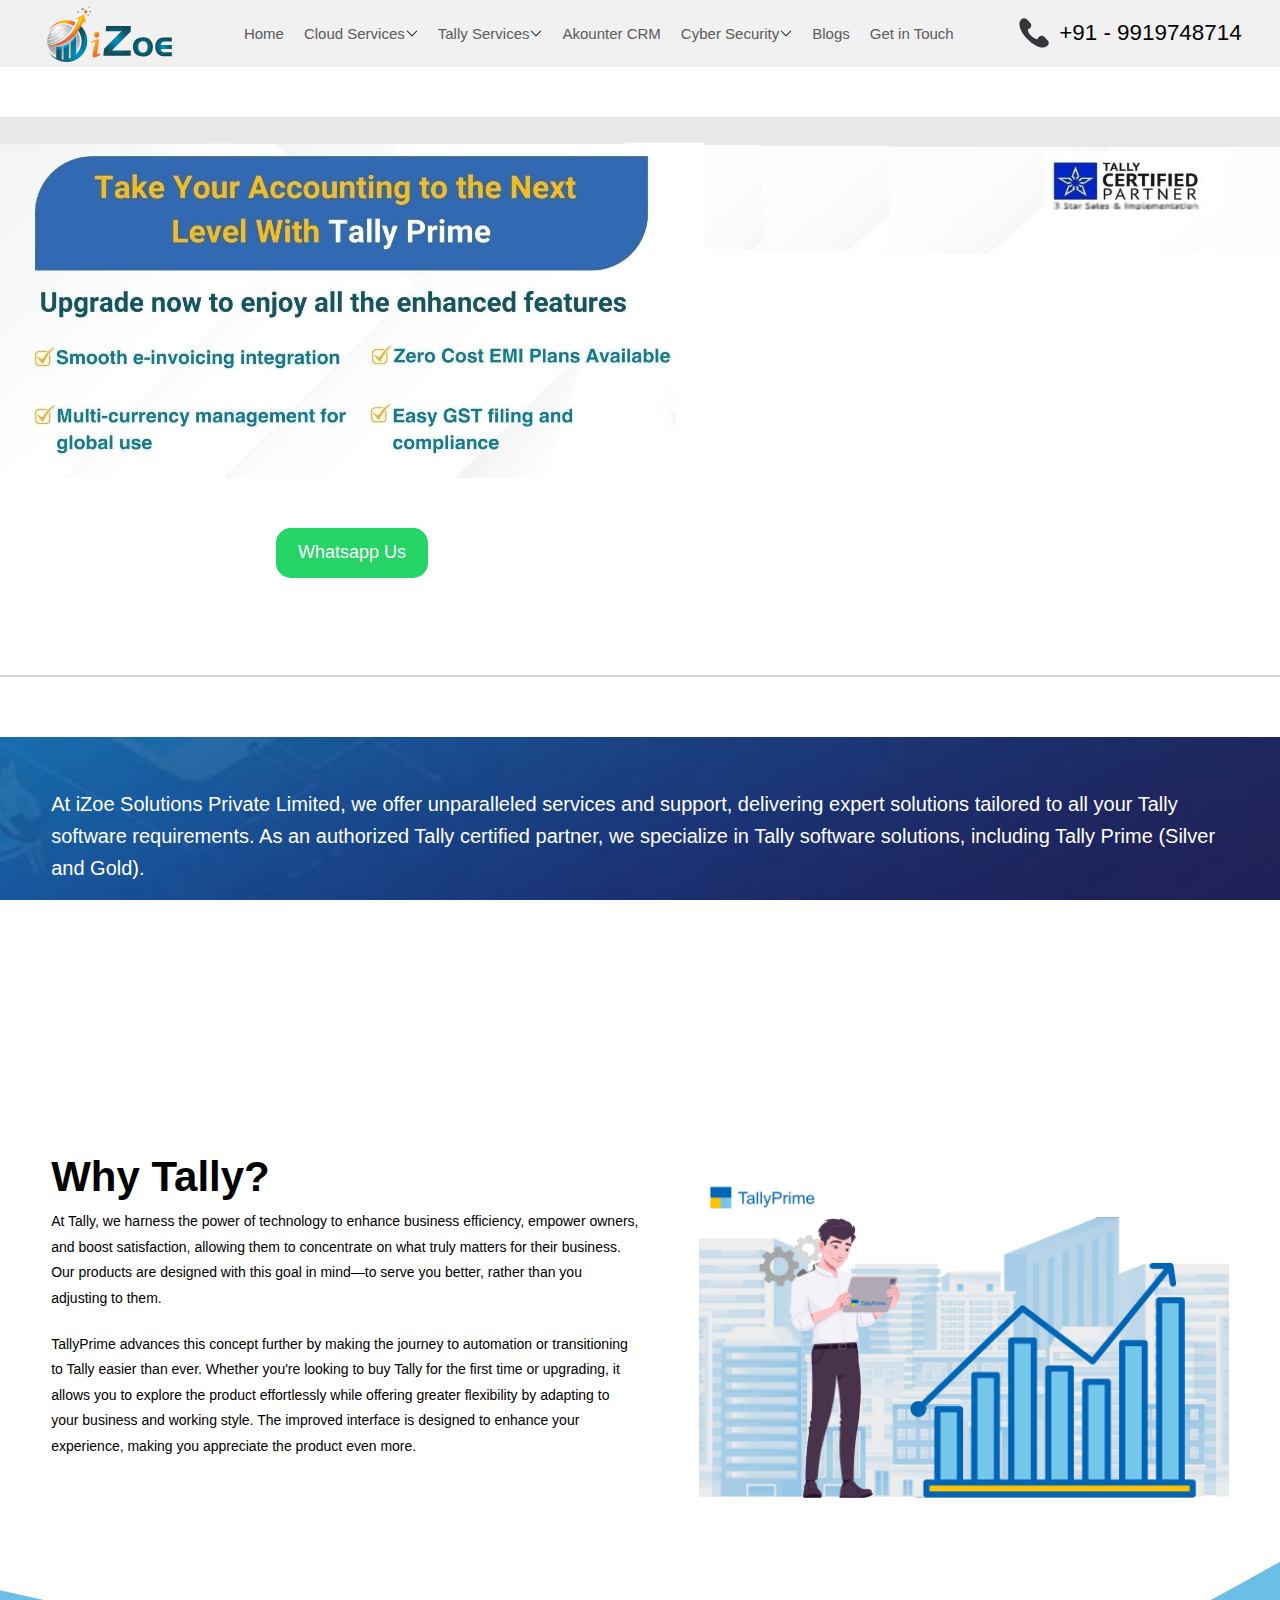
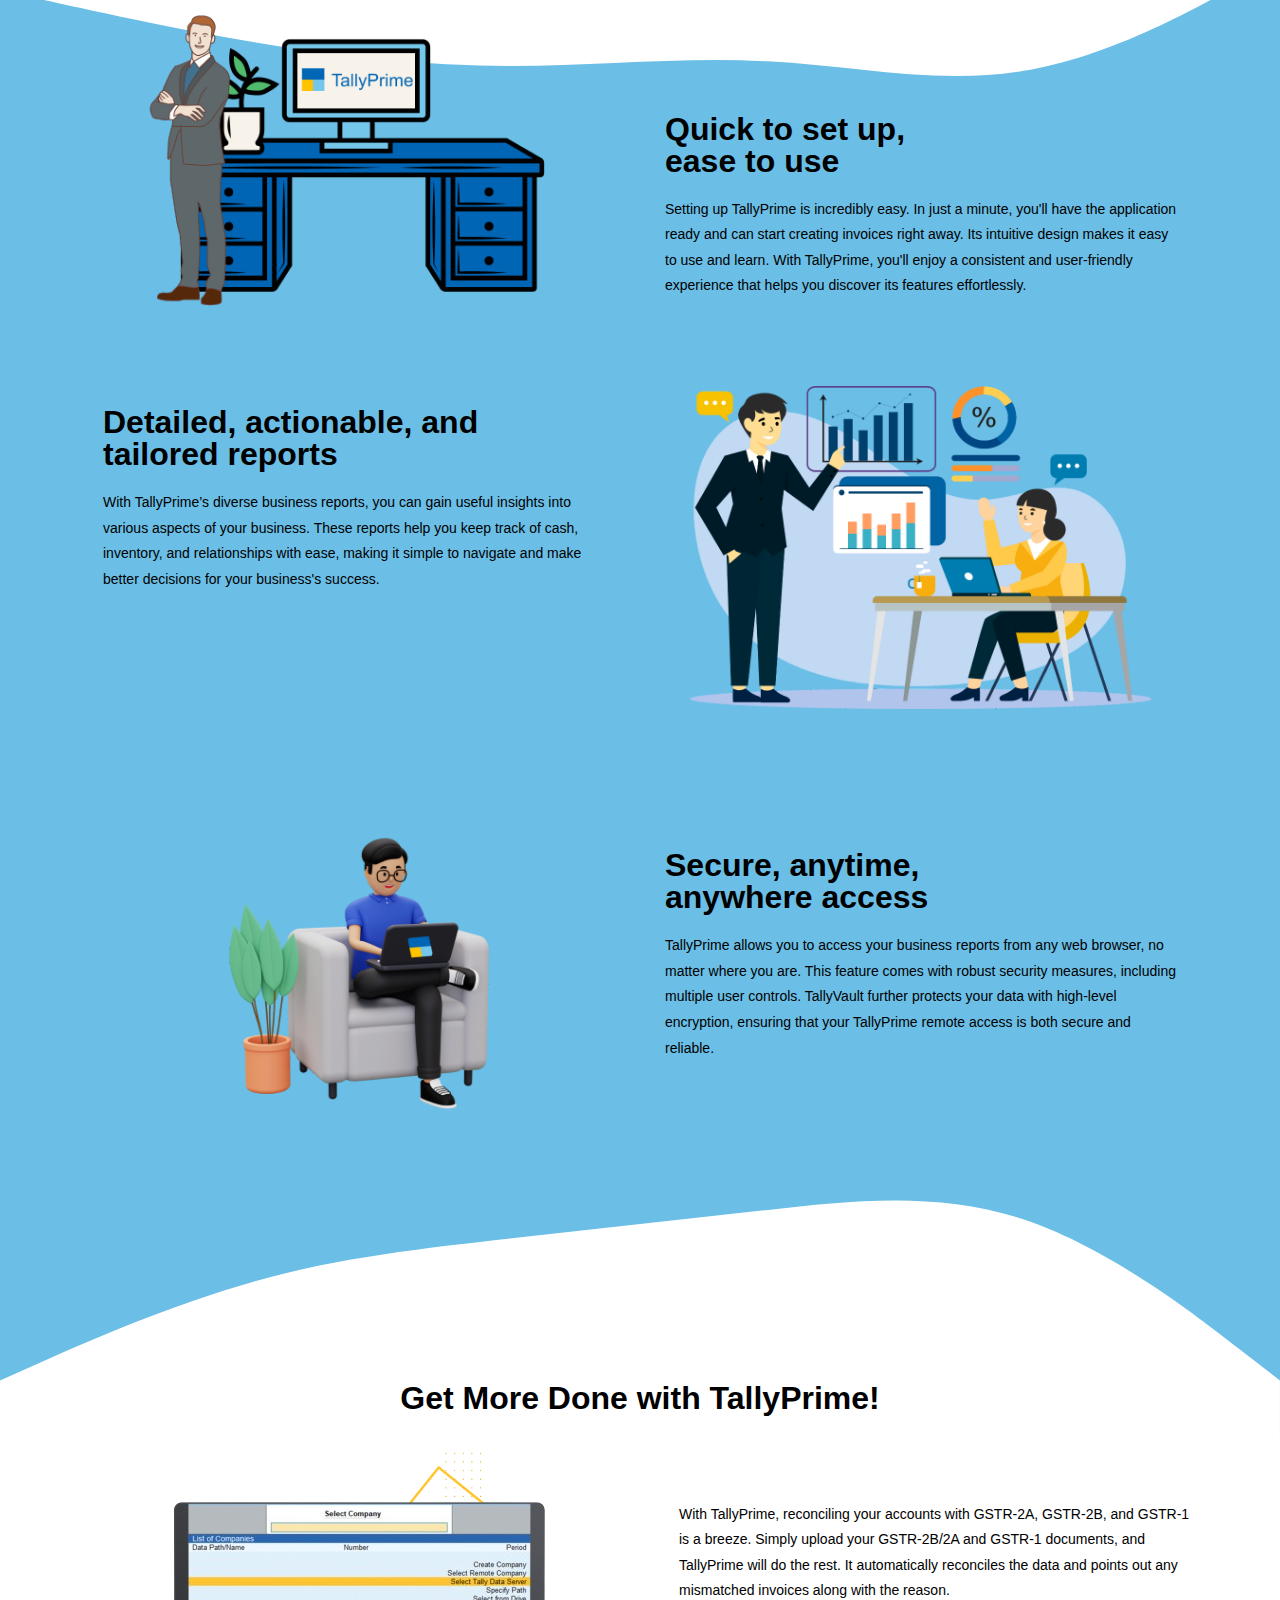
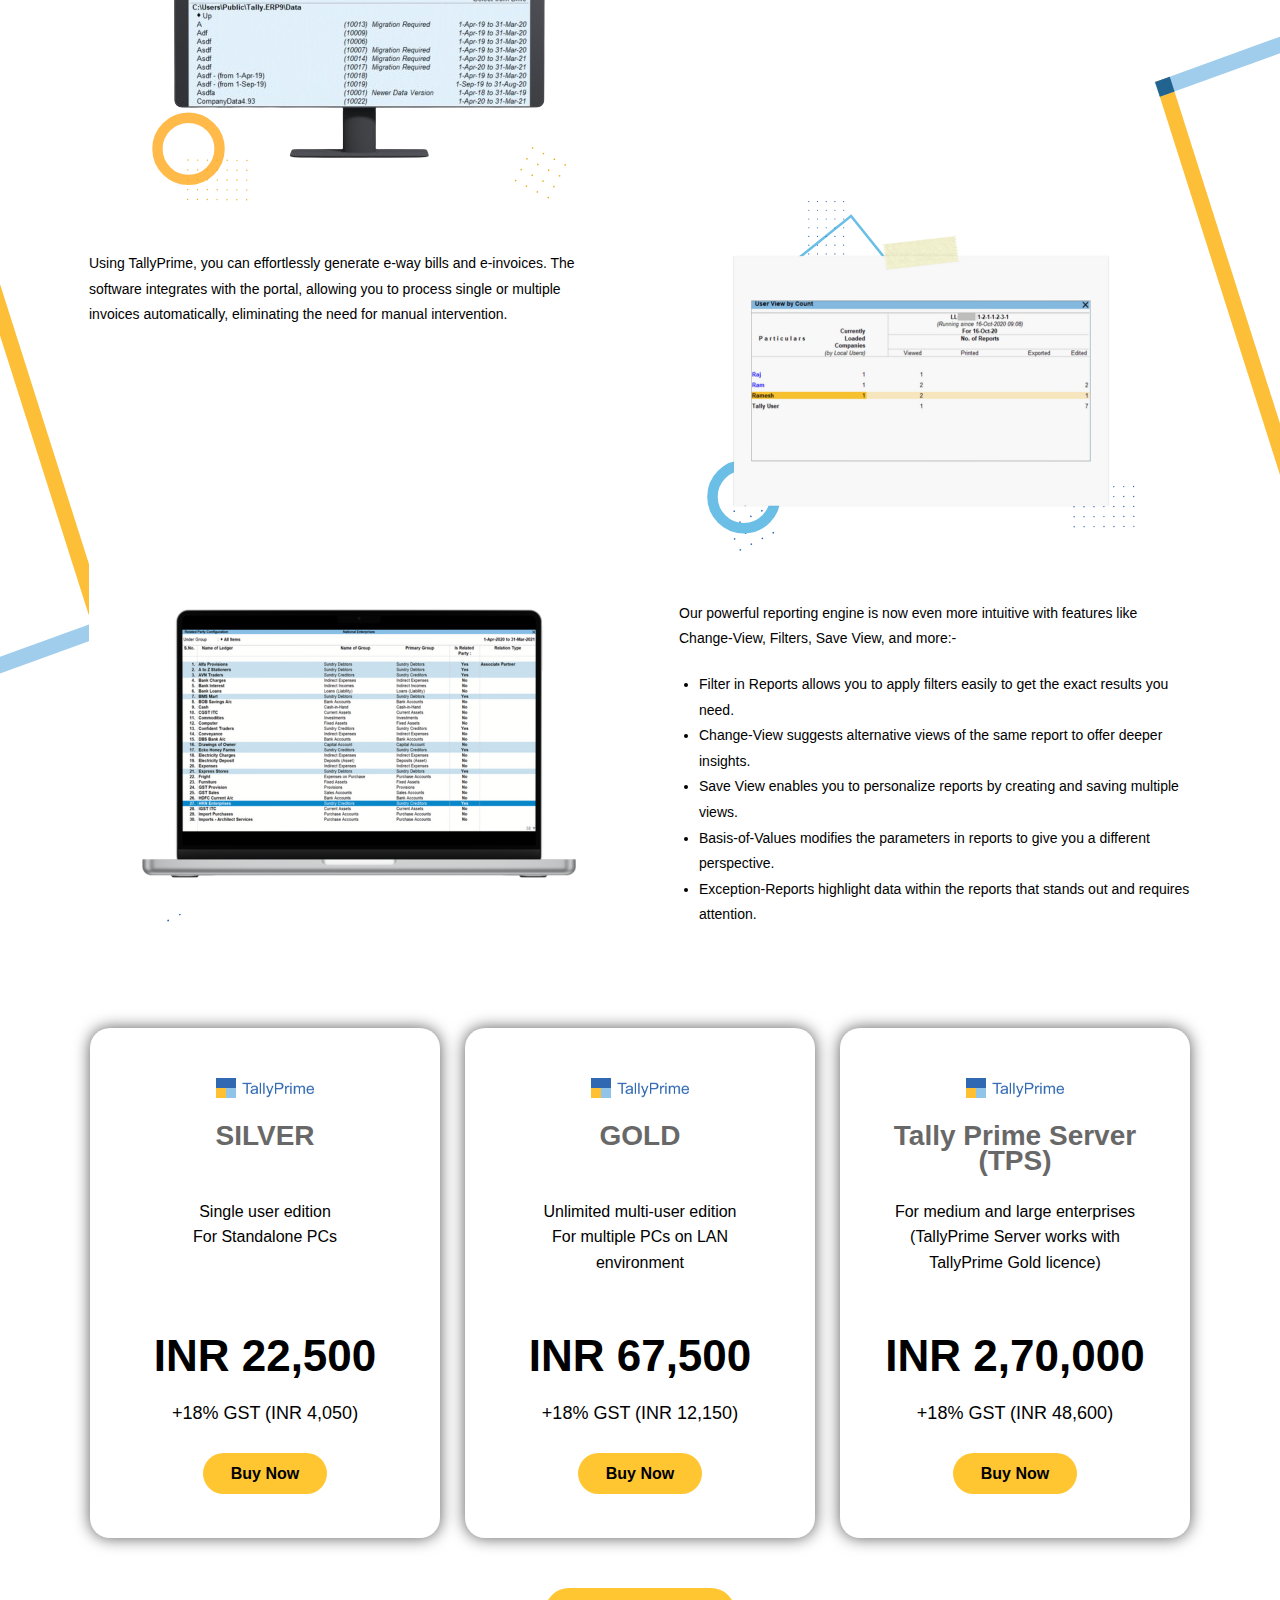
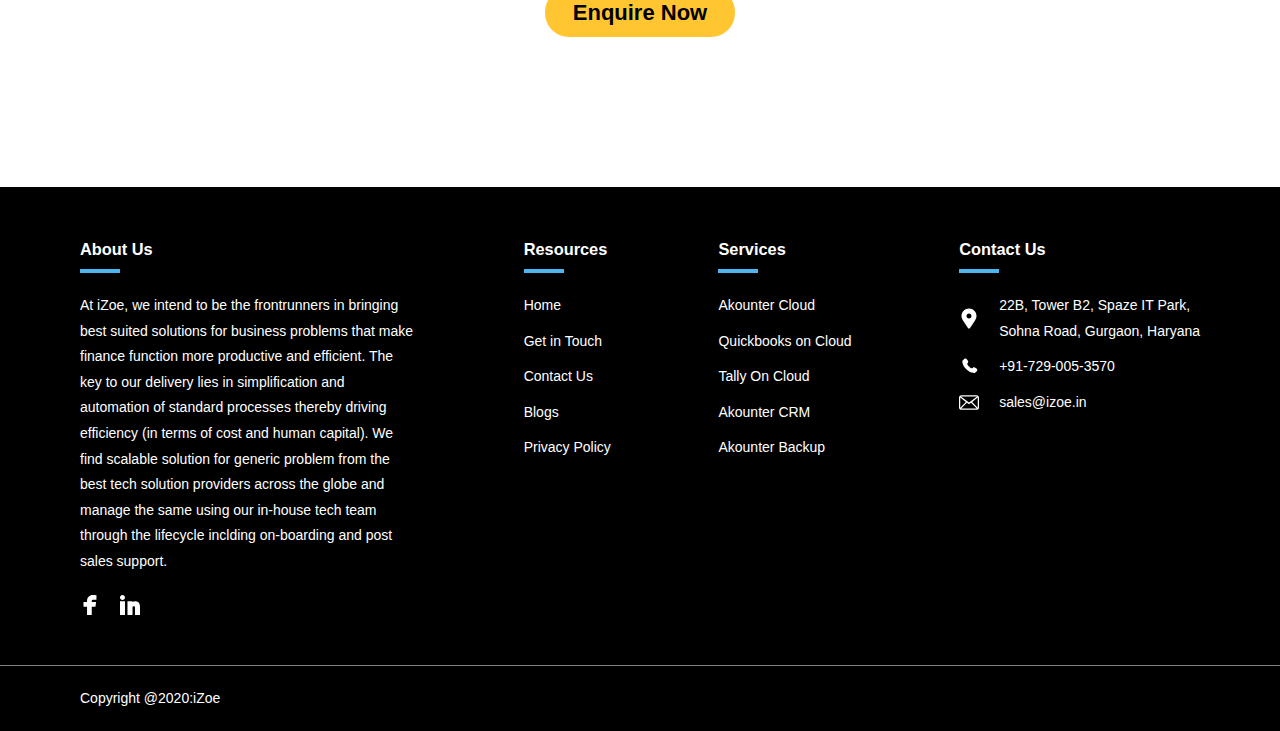
<file: index.html>
<!DOCTYPE html>
<html lang="en">
  <head>
	<title>Tally Licence - iZoe </title>
    <meta charset="UTF-8" />
    <meta name="viewport" content="width=device-width, initial-scale=1.0" />
    <meta http-equiv="X-UA-Compatible" content="IE=edge" />
    <link rel="icon"
      href="./img/izoe.svg" 
      type="image/svg+xml"
    >
    <title>Your Page Title</title>
    <!-- Link to CSS file -->
    <link rel="stylesheet" href="styles2.css" />
     <script>
        function openForm() {
          window.location.href = "https://wa.me/919650489434";
        }

        function setHrefBasedOnScreenSize() {
            const buyNowBtns = document.getElementsByClassName('buy-now-btn');
            const enquireNowButtons = document.getElementsByClassName('enquire-now-button');

            const href = window.innerWidth > 768 ? "#form1" : "#form2"; // Choose the href based on screen size

            // Loop through all buy-now buttons and set their href
            for (let i = 0; i < buyNowBtns.length; i++) {
                buyNowBtns[i].setAttribute('href', href);
            }

            // Loop through all enquire-now buttons and set their href
            for (let i = 0; i < enquireNowButtons.length; i++) {
                enquireNowButtons[i].setAttribute('href', href);
            }
        }

        // Call the function when the page loads
        setHrefBasedOnScreenSize();

        // Call the function when the window is resized
        window.addEventListener('resize', setHrefBasedOnScreenSize);

      </script>
         <script>
      document.addEventListener('DOMContentLoaded', function () {
        const dropdown = document.getElementByClass('nav-link-dropdown');

        // Function to open the dropdown programmatically
        function openDropdown() {
          dropdown.size = dropdown.options.length; // Set the size to make all options visible
        }

        // Function to reset the dropdown when an option is selected
        dropdown.addEventListener('change', () => {
          dropdown.size = 0; // Collapse the dropdown after selecting an option
        });

        // Trigger the dropdown to open when the page loads
        openDropdown();

        // Keep the dropdown open when it loses focus
        dropdown.addEventListener('blur', () => {
          setTimeout(openDropdown, 100); // Reopen after blur event
        });
      });
    </script>

      <script>
        document.addEventListener('DOMContentLoaded', function () {
         // making navigation-links-below-nav visible on menu-bar click
            document.getElementById('menu-bar').addEventListener('click', function() {
            const navLinks = document.querySelector('.navigation-links-below-nav');
            
            // Toggle the visibility
            if (navLinks.style.display === 'none' || navLinks.style.display === '') {
              navLinks.style.display = 'block'; // Show the navigation links
            } else {
              navLinks.style.display = 'none'; // Hide the navigation links
            }
            });

          // Common function to handle dropdowns with hover
          function setupDropdown(toggleButtonId, dropdownId) {
            const toggleButton = document.getElementById(toggleButtonId);
            const dropdown = document.getElementById(dropdownId);

            // Show dropdown on mouse enter
            toggleButton.addEventListener('mouseenter', function () {
              closeAllDropdowns(); // Close all other dropdowns
              dropdown.style.display = 'block'; // Show current dropdown
            });

            // Hide dropdown on mouse leave if not hovering over dropdown or toggle button
            toggleButton.addEventListener('mouseleave', function () {
              setTimeout(() => {
                if (!dropdown.matches(':hover') && !toggleButton.matches(':hover')) {
                  dropdown.style.display = 'none'; // Hide dropdown
                }
              }, 100); // Delay to allow hover on dropdown
            });

            dropdown.addEventListener('mouseenter', function () {
              dropdown.style.display = 'block'; // Keep dropdown open if hovering over it
            });

            dropdown.addEventListener('mouseleave', function () {
              dropdown.style.display = 'none'; // Hide dropdown if not hovering
            });
          }

          // Function to close all dropdowns
          function closeAllDropdowns() {
            const allDropdowns = document.querySelectorAll('.nav-link-dropdown');
            allDropdowns.forEach(dropdown => dropdown.style.display = 'none');
          }

          // Setting up each dropdown
          setupDropdown('nav-link-cloud', 'nav-link-cloud-dropdown');
          setupDropdown('nav-link-tally', 'nav-link-tally-dropdown');
          setupDropdown('nav-link-cyber', 'nav-link-cyber-dropdown');

           // Setting up each dropdown -below-nav
          setupDropdown('nav-link-cloud-below-nav', 'nav-link-cloud-dropdown-below-nav');
          setupDropdown('nav-link-tally-below-nav', 'nav-link-tally-dropdown-below-nav');
          setupDropdown('nav-link-cyber-below-nav', 'nav-link-cyber-dropdown-below-nav');
        });
      </script>

  </head>
  <body>
    <nav class="navigation">
      <img class="company-logo" src="./img/izoe.svg" alt="Company Logo" />
      <div class="navigation-links">
        <div class="navigation-link">
          <a href="https://izoe.in">Home</a>
        </div>
        <div class="navigation-link">
          <div id="nav-link-cloud" class="nav-link-header">
            <div>Cloud Services</div>
            <img width="12px" src="./img/navigation/openArrow.svg" alt="close" />
          </div>
          <ul id="nav-link-cloud-dropdown" class="nav-link-dropdown">
            <li class="nav-sublink-top"><a href="https://izoe.in/services/office-on-cloud">Akounter Cloud</a></li>
            <li class="nav-sublink-bottom"><a href="https://izoe.in/services/quickbooks">Quickbooks on Cloud</a></li>
          </ul>
        </div>
        <div class="navigation-link">
          <div id="nav-link-tally" class="nav-link-header">
            <div>Tally Services</div>
            <img width="12px" src="./img/navigation/openArrow.svg" alt="close" />
          </div>
          <ul id="nav-link-tally-dropdown" class="nav-link-dropdown">
            <li class="nav-sublink-top"><a href="https://izoe.in/services/tally-on-cloud">Tally on Cloud</a></li>
            <li class="nav-sublink-bottom"><a href="https://izoe.in/services/tally-license.html">Tally licence</a></li>
          </ul>
        </div>
        <div class="navigation-link">
          <a href="https://izoe.in/services/akounter-crm">Akounter CRM</a>
        </div>
        <div class="navigation-link">
          <div id="nav-link-cyber" class="nav-link-header">
            <div>Cyber Security</div>
            <img width="12px" src="./img/navigation/openArrow.svg" alt="close" />
          </div>
          <ul id="nav-link-cyber-dropdown" class="nav-link-dropdown">
            <li class="nav-sublink-top nav-sublink-bottom"><a href="https://izoe.in/services/akounter-backup">Akounter Backup</a></li>
          </ul>
        </div>
        <div class="navigation-link">
          <a href="https://izoe.in/blog/">Blogs</a>
        </div>
        <div class="navigation-link">
          <a href=https://izoe.in/about-us">Get in Touch</a>
        </div>
      </div>
      <div class="nav-right">
        <img
          class="company-telephone"
          src="./img/telephone.svg"
          alt="Telephone Icon"
        />
        <p>+91 - 9919748714</p>
      </div>
      <div id="menu-bar" tabindex="0">
        <div class="short-horizontal-line"></div>
        <div class="short-horizontal-line"></div>
        <div class="short-horizontal-line"></div>
      </div>
    </nav>
     <div class="navigation-links-below-nav">
        <div class="navigation-link-below-nav">
          Home
        </div>
        <div class="navigation-link-below-nav">
          <div id="nav-link-cloud-below-nav" class="nav-link-header-below-nav">
            <div>Cloud Services</div>
            <img width="12px" src="./img/navigation/openArrow.svg" alt="close" />
          </div>
          <ul id="nav-link-cloud-dropdown-below-nav" class="nav-link-dropdown">
            <li class="nav-sublink-top"><a href="https://izoe.in/services/office-on-cloud">Akounter Cloud</a></li>
            <li class="nav-sublink-bottom"><a href="https://izoe.in/services/quickbooks">Quickbooks on Cloud</a></li>
          </ul>
        </div>
        <div class="navigation-link-below-nav">
          <div id="nav-link-tally-below-nav" class="nav-link-header-below-nav">
            <div>Tally Services</div>
            <img width="12px" src="./img/navigation/openArrow.svg" alt="close" />
          </div>
          <ul id="nav-link-tally-dropdown-below-nav" class="nav-link-dropdown">
            <li class="nav-sublink-top"><a href="https://izoe.in/services/tally-on-cloud">Tally on Cloud</a></li>
            <li class="nav-sublink-bottom"><a href="https://izoe.in/services/tally-license.html">Tally licence</a></li>
          </ul>
        </div>
        <div class="navigation-link-below-nav">
          Akounter CRM
        </div>
        <div class="navigation-link-below-nav">
          <div id="nav-link-cyber-below-nav" class="nav-link-header-below-nav">
            <div>Cyber Security</div>
            <img width="12px" src="./img/navigation/openArrow.svg" alt="close" />
          </div>
          <ul id="nav-link-cyber-dropdown-below-nav" class="nav-link-dropdown">
            <li class="nav-sublink-top nav-sublink-bottom"><a href="https://izoe.in/services/akounter-backup">Akounter Backup</a></li>
          </ul>
        </div>
        <div class="navigation-link-below-nav">
          Blogs
        </div>
        <div class="navigation-link-below-nav">
          Get in Touch
        </div>
    </div>
    <div class="banner-container">
        <div class="tally-banner" id="banner">
            <div class="tally-banner-1">
                <img
                    width="100%
                    height="auto"
                    src="./img/banners/banner_landing_page.jpg" 
                />
                <a 
                  class="whatsappus-below-main-banner"
                  href="javascript:void(0);"
                  onClick="openForm()"
                >Whatsapp Us</a>
            </div>
           <div class="tally-banner-2">
             <img
                src="./img/banners/banner_logo_landing_page.jpg" 
            />
            <a 
                class="whatsappus"
                href="javascript:void(0)"
                onClick="openForm()"
            >Whatsapp Us</a>
            <iframe
              id="form1"
              class="form iframe"
              width="100%"
              height="350"
              src="https://izoe.akountercrm.com/forms/wtl/0ae473a8faade41ebaabc7d70124455c"
              frameborder="0"
              allowfullscreen
            ></iframe>
           </div>
        </div>
        <div class="tally-banner-2-img-below-main-banner">
          <img
            src="./img/banners/banner_logo_landing_page2.jpg" 
          />
          <a 
                id="near-form"
                class="whatsappus2"
                href="javascript:void(0)"
                onClick="openForm()"
            >Whatsapp Us</a>
        </div>
        <iframe
              id="form2"
              class="form-below-main-banner iframe"
              width="100%"
              src="https://izoe.akountercrm.com/forms/wtl/0ae473a8faade41ebaabc7d70124455c"
              frameborder="0"
              allowfullscreen
        ></iframe>
    </div>

    <div class="divider"></div>
    <div class="motto">
      <p>
        At iZoe Solutions Private Limited, we offer unparalleled services and
        support, delivering expert solutions tailored to all your Tally software
        requirements. As an authorized Tally certified partner, we specialize in
        Tally software solutions, including Tally Prime (Silver and Gold).
      </p>
      <br />
      <p>
        Our services include Tally License purchases for Single and Multi-user
        setups, Tally License Renewal, and extensive Tally help and support.
        With a global clientele, iZoe Solutions is dedicated to serving your
        business needs with excellence. We also offer comprehensive Tally
        solutions, including Tally on Cloud, to ensure your operations are
        efficient and seamless.
      </p>
    </div>
    <div class="why_tally">
      <section class="why_tally-text">
        <h2>Why Tally?</h2>
        <p>
          At Tally, we harness the power of technology to enhance business
          efficiency, empower owners, and boost satisfaction, allowing them to
          concentrate on what truly matters for their business. Our products are
          designed with this goal in mind—to serve you better, rather than you
          adjusting to them.
        </p>
        <p>
          TallyPrime advances this concept further by making the journey to
          automation or transitioning to Tally easier than ever. Whether you're
          looking to buy Tally for the first time or upgrading, it allows you to
          explore the product effortlessly while offering greater flexibility by
          adapting to your business and working style. The improved interface is
          designed to enhance your experience, making you appreciate the product
          even more.
        </p>
      </section>
      <img class="why_tally-img" src="./img/why_tally.png" />
    </div>
    <div class="features">
      <svg xmlns="http://www.w3.org/2000/svg" viewBox="0 0 1440 320">
        <path
          fill="#fff"
          fill-opacity="1"
          d="M0,160L48,170.7C96,181,192,203,288,218.7C384,235,480,245,576,245.3C672,245,768,235,864,240C960,245,1056,267,1152,250.7C1248,235,1344,181,1392,154.7L1440,128L1440,0L1392,0C1344,0,1248,0,1152,0C1056,0,960,0,864,0C768,0,672,0,576,0C480,0,384,0,288,0C192,0,96,0,48,0L0,0Z"
        ></path>
      </svg>
      <div class="features_section">
        <img
          style="margin-top: -150px"
          class="features_section_img"
          src="./img/features/man_with_desk.png"
        />
        <section style="margin-top: -20px" class="features_section_text">
          <h2>Quick to set up,<br />ease to use</h2>
          <p>
            Setting up TallyPrime is incredibly easy. In just a minute, you'll
            have the application ready and can start creating invoices right
            away. Its intuitive design makes it easy to use and learn. With
            TallyPrime, you'll enjoy a consistent and user-friendly experience
            that helps you discover its features effortlessly.
          </p>
        </section>
      </div>
      <div style="margin-top: 40px" class="features_section">
        <section style="margin-top: 20px" class="features_section_text">
          <h2>
            Detailed, actionable, and<br />
            tailored reports
          </h2>
          <p>
            With TallyPrime’s diverse business reports, you can gain useful
            insights into various aspects of your business. These reports help
            you keep track of cash, inventory, and relationships with ease,
            making it simple to navigate and make better decisions for your
            business's success.
          </p>
        </section>
        <img class="features_section_img" src="./img/features/explaining_people.png" />
      </div>
      <div style="margin-top: 40px" class="features_section">
        <img class="features_section_img" src="./img/features/guy_with_laptop.png" />
        <section class="features_section_text features-section-text-last">
          <h2>
            Secure, anytime,<br />
            anywhere access
          </h2>
          <p>
            TallyPrime allows you to access your business reports from any web
            browser, no matter where you are. This feature comes with robust
            security measures, including multiple user controls. TallyVault
            further protects your data with high-level encryption, ensuring that
            your TallyPrime remote access is both secure and reliable.
          </p>
        </section>
      </div>
      <svg xmlns="http://www.w3.org/2000/svg" viewBox="0 0 1440 319">
        <path
          fill="#fff"
          fill-opacity="1"
          d="M0,256L48,234.7C96,213,192,171,288,144C384,117,480,107,576,96C672,85,768,75,864,64C960,53,1056,43,1152,74.7C1248,107,1344,181,1392,218.7L1440,256L1440,320L1392,320C1344,320,1248,320,1152,320C1056,320,960,320,864,320C768,320,672,320,576,320C480,320,384,320,288,320C192,320,96,320,48,320L0,320Z"
        ></path>
      </svg>
    </div>
    <div class="get-more">
      <h1 style="font-size: 32px; padding: 0 6%; text-align: center;">Get More Done with TallyPrime!</h1>
      <section
        style="margin-top: 40px" 
        class="get-more-section"
      >
      <div
        class="get-more-section-img-container"
        style="background-image: url('./img/get_more/background_01.svg');"
      >
        <img 
          class="get-more-section-img"
          src="./img/get_more/tally-desktop.png" 
          alt="tally desktop" 
        />
      </div>
      <p class="get-more-section-txt">
          With TallyPrime, reconciling your accounts with GSTR-2A, GSTR-2B, and GSTR-1 is a breeze. Simply upload your GSTR-2B/2A and GSTR-1 documents, and TallyPrime will do the rest. It automatically reconciles the data and points out any mismatched invoices along with the reason.
      </p>
      </section>
      <section class="get-more-section mid-section-txt">
        <p class="get-more-section-txt">
          Using TallyPrime, you can effortlessly generate e-way bills and e-invoices. The software integrates with the portal, allowing you to process single or multiple invoices automatically, eliminating the need for manual intervention.
        </p>
        <div
          class="get-more-section-img-container"
          style="background-image: url('./img/get_more/background_02.svg');"
        >
          <img
            class="get-more-section-img"
            src="./img/get_more/tally-sheet.png" 
            alt="tally sheet" 
          />
        </div>
      </section>
      <section class="get-more-section">
        <div
          class="get-more-section-img-container"
          style="background-image: url('./img/get_more/background_02.svg');"
        >
          <img 
          class="get-more-section-img"
          src="./img/get_more/tally-laptop.png" 
          alt="tally laptop" 
        />
        </div>
        <div class="get-more-section-txt"
          <p>
            Our powerful reporting engine is now even more intuitive with features like Change-View, Filters, Save View, and more:-
          </p>
          <ul>
            <li>Filter in Reports allows you to apply filters easily to get the exact results you need.</li>
            <li>Change-View suggests alternative views of the same report to offer deeper insights.</li>
            <li>Save View enables you to personalize reports by creating and saving multiple views.</li>
            <li>Basis-of-Values modifies the parameters in reports to give you a different perspective.</li>
            <li>Exception-Reports highlight data within the reports that stands out and requires attention.</li>
          </ul>
        </div>
      </section>
    </div>
    <div class="rate-cards-container">
        <div class="rate-cards">
            <div class="rate-card-container">
                <section 
                    class="rate-card"
                >
                    <img
                        class="rate-card-logo"
                        src="./img/TallyPrime-logo.webp" 
                        alt="tally prime logo" 
                    />
                    <h2 class="rate-card-plan">
                    SILVER
                    </h2>
                    <br />
                    <p class="rate-card-plan-desc">
                    Single user edition<br /> For Standalone PCs
                    </p>
                    <br />
                    <h1 class="rate-card-price">INR 22,500</h1>
                    <p class="rate-card-dis">+18% GST (INR 4,050)</p>
                    <a 
                        class="buy-now-btn"
                        href="#"
                    >
                        Buy Now    
                    </a>
                </section>
                
            </div>
            <div class="rate-card-container">
              <section 
                  class="rate-card"
              >
                  <img
                      class="rate-card-logo"
                      src="./img/TallyPrime-logo.webp" 
                      alt="tally prime logo" 
                  />
                  <h2 class="rate-card-plan">
                  GOLD
                  </h2>
                  <br />
                  <p class="rate-card-plan-desc">
                  Unlimited multi-user edition <br />
                  For multiple PCs on LAN <br />
                  environment
                  </p>
                  <h1 class="rate-card-price">INR 67,500</h1>
                  <p class="rate-card-dis">+18% GST (INR 12,150)</p>
                  <a 
                      class="buy-now-btn"
                      href="#"
                  >
                      Buy Now    
                  </a>
              </section>
            </div>
            <div class="rate-card-container">
              <section 
                  class="rate-card"
              >
                  <img
                      class="rate-card-logo"
                      src="./img/TallyPrime-logo.webp" 
                      alt="tally prime logo" 
                  />
                  <h2 class="rate-card-plan">
                  Tally Prime Server <br />
                  (TPS)
                  </h2>
                  <p class="rate-card-plan-desc">
                  For medium and large enterprises<br />
                  (TallyPrime Server works with<br />
                  TallyPrime Gold licence)
                  </p>
                  <h1 class="rate-card-price">INR 2,70,000</h1>
                  <p class="rate-card-dis">+18% GST (INR 48,600)</p>
                  <a 
                      class="buy-now-btn"
                      href="#"
                  >
                      Buy Now    
                  </a>
              </section>
            </div>
       </div>
       <a 
            class="enquire-now-button"
            href="#"
          >
            Enquire Now    
          </a>
    </div>
    <div class="footer">
      <div class="footer-upper">
        <div class="footer-section">
          <h3 class="footer-section-title">
            About Us
          </h3>
          <p>
            At iZoe, we intend to be the frontrunners in bringing best suited solutions for business problems that make finance function more productive and efficient.
            The key to our delivery lies in simplification and automation of standard processes thereby driving efficiency (in terms of cost and human capital). We find scalable solution for generic problem from the best tech solution providers across the globe and manage the same using our in-house tech team through the lifecycle inclding on-boarding and post sales support.
          </p>
          <div class="footer-faebook-linkedin-logo">
            <a class="link"  href="https://www.facebook.com/izoesolutions/">
              <img width="20px" src="./img/footer/facebook.svg" alt="follow us on facebook" />
            </a>
            <a class="link"  href="https://www.linkedin.com/company/izoesolutions/">
              <img width="20px" src="./img/footer/linkedin.svg" alt="follow us on facebook" />
            </a>
          </div>
        </div>
        <div class="footer-section">
          <h3 class="footer-section-title">
            Resources
          </h3>
          <ul class="footer-list-items">
            <li><a class="link"  href="https://izoe.in">Home</a></li>
            <li><a class="link"  href="https://izoe.in/about-us">Get in Touch</a></li>
            <li><a class="link"  href="https://izoe.in/contact-us">Contact Us</a></li>
            <li><a class="link"  href="https://izoe.in/blog/">Blogs</a></li>
            <li><a class="link"  href="https://izoe.in/privacy">Privacy Policy</a></li>
          </ul>
        </div>
        <div class="footer-section">
          <h3 class="footer-section-title">
            Services
          </h3>
          <ul class="footer-list-items">
            <li><a class="link"  href="https://izoe.in/services/office-on-cloud">Akounter Cloud</a></li>
            <li><a class="link"  href="https://izoe.in/services/quickbooks">Quickbooks on Cloud</a></li>
            <li><a class="link"  href="https://izoe.in/services/tally-on-cloud">Tally On Cloud</a></li>
            <li><a class="link"  href="https://izoe.in/services/akounter-crm">Akounter CRM</a></li>
            <li><a class="link"  href="https://izoe.in/services/akounter-backup">Akounter Backup</a></li>
          </ul>
        </div>
        <div class="footer-section">
          <h3 class="footer-section-title">
            Contact Us
          </h3>
           <ul class="footer-list-items">
            <li>
              <a class="link"  href="https://www.google.com/maps/place/FinsQ+Professionals+Service+Pvt.+Ltd/@28.4126957,77.0416673,17z/data=!3m1!4b1!4m5!3m4!1s0x390d229abbf5facb:0xed5a64b5b4123fce!8m2!3d28.412691!4d77.043856">
                <img width="20px" src="./img/footer/location.svg" alt="address" />
                <p>22B, Tower B2, Spaze IT Park,<br />Sohna Road, Gurgaon, Haryana</p>
              </a>
            </li>
            <li>
              <a class="link"  href="tel:+917290053570">
                <img width="20px" src="./img/footer/phone.svg" alt="contact number" />
                <p>+91-729-005-3570</p>
              </a>
            </li>
            <li>
              <a class="link"  href="mailto:sales@izoe.in">
                <img width="20px" src="./img/footer/mail.svg" alt="mail" />
                <p>sales@izoe.in</p>
              </a>
            </li>
          </ul>
        </div>
      </div>
      <div class="footer-bottom">
        <hr class="horizontal-line" />
        <p class="copyright">Copyright @2020:iZoe</p>
      </div>
    </div>
  </body>
</html>
</file>
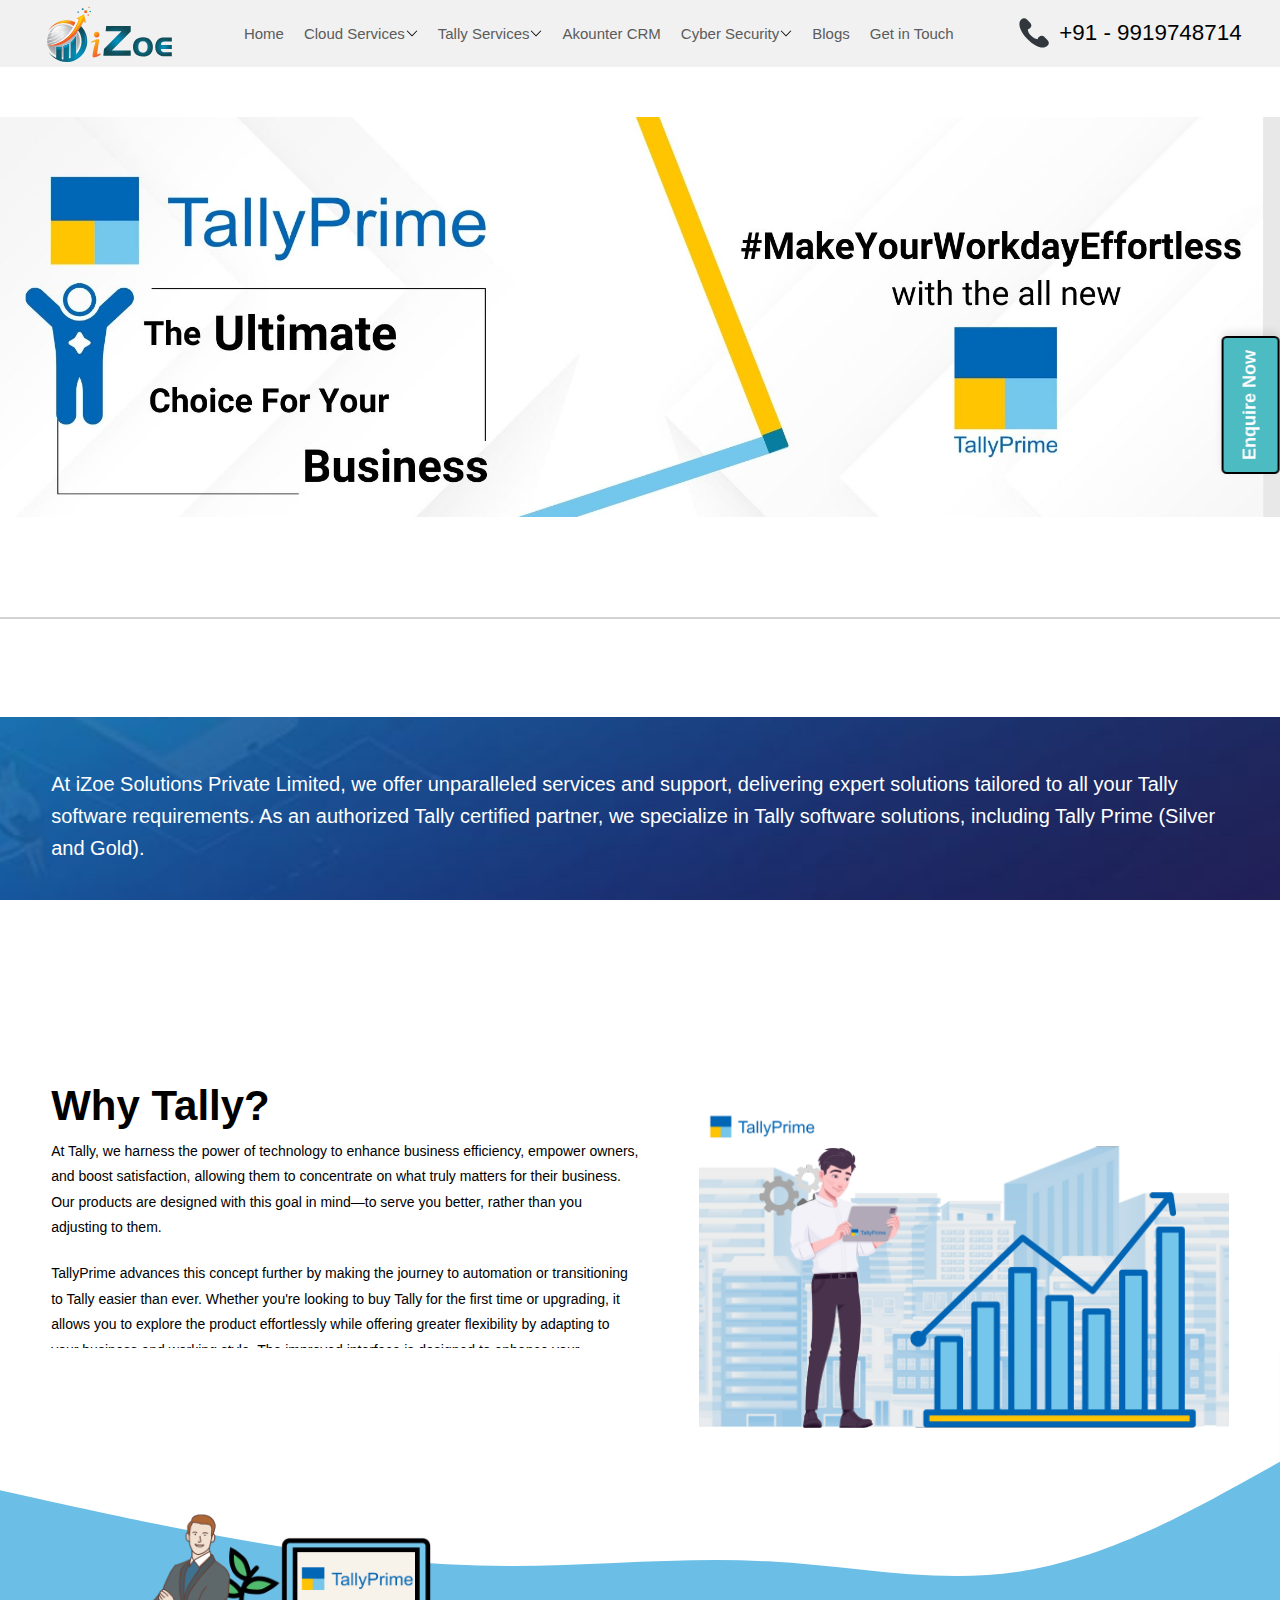
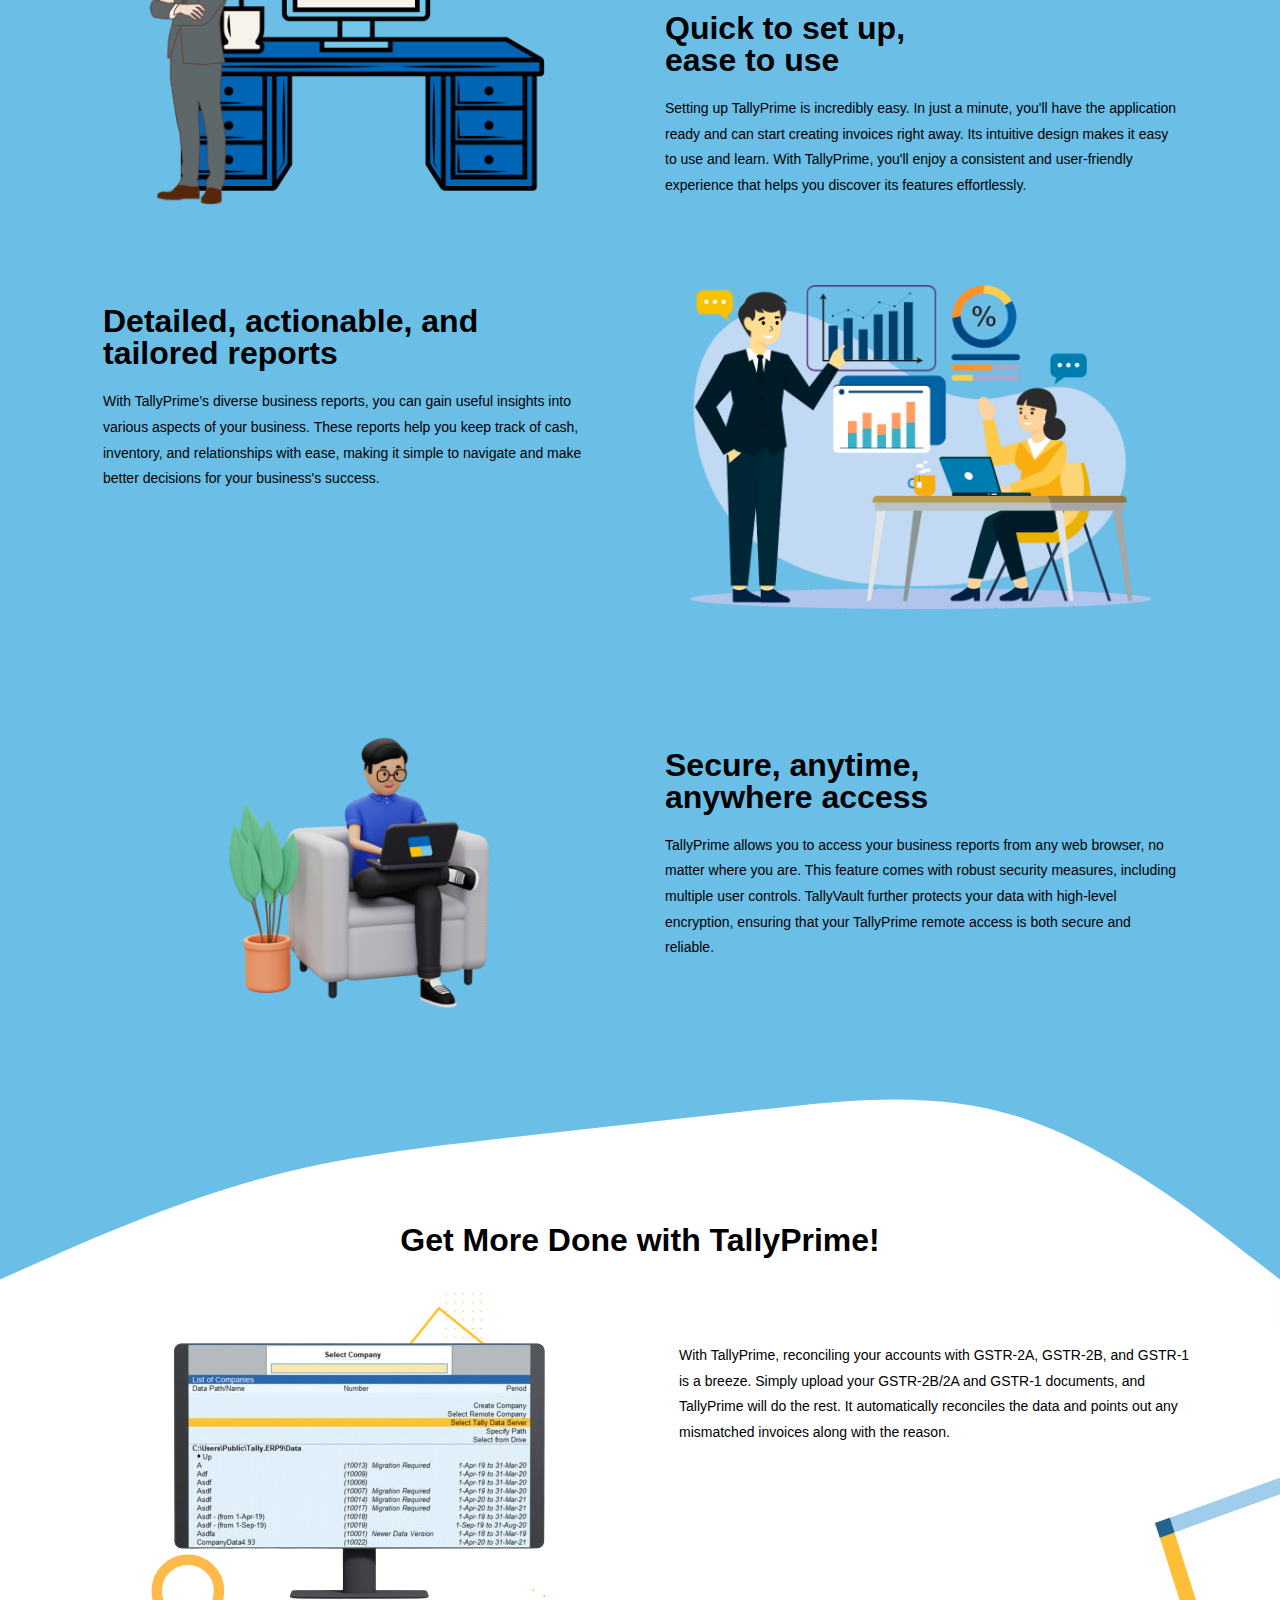
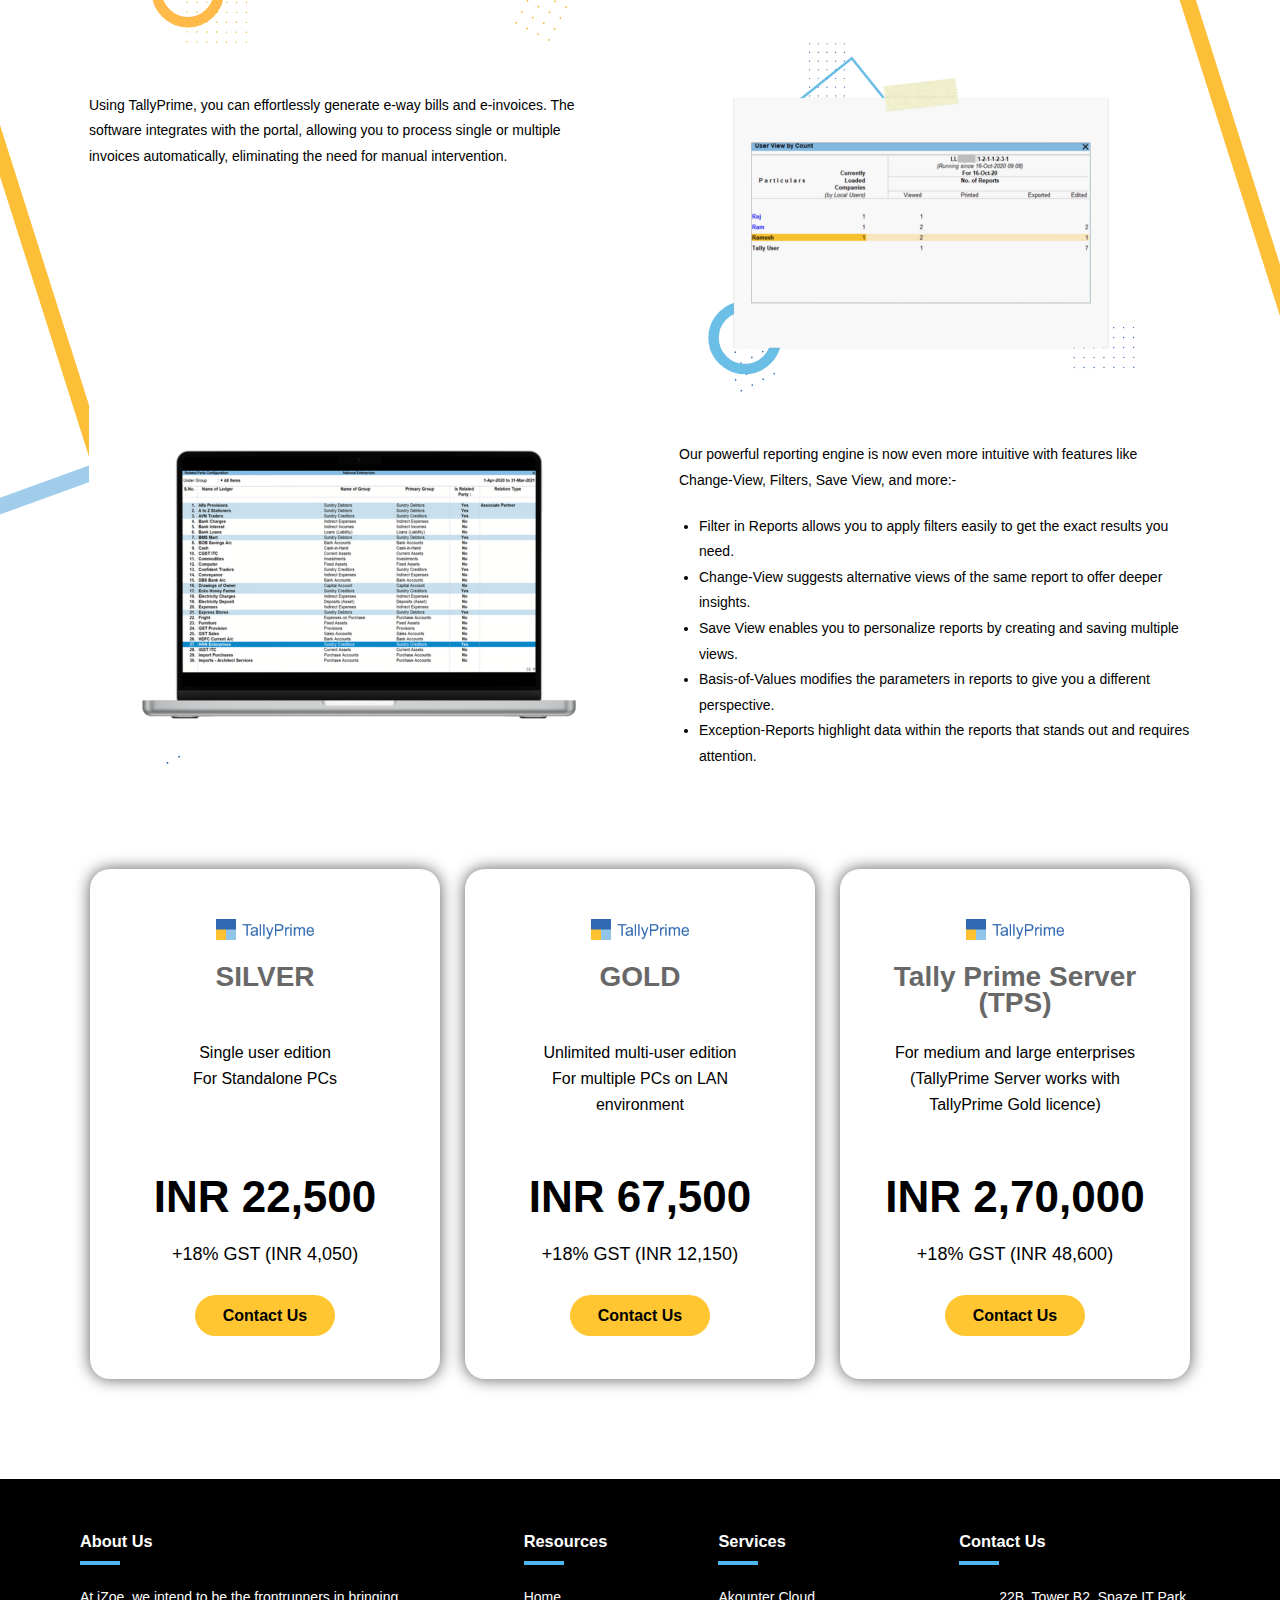
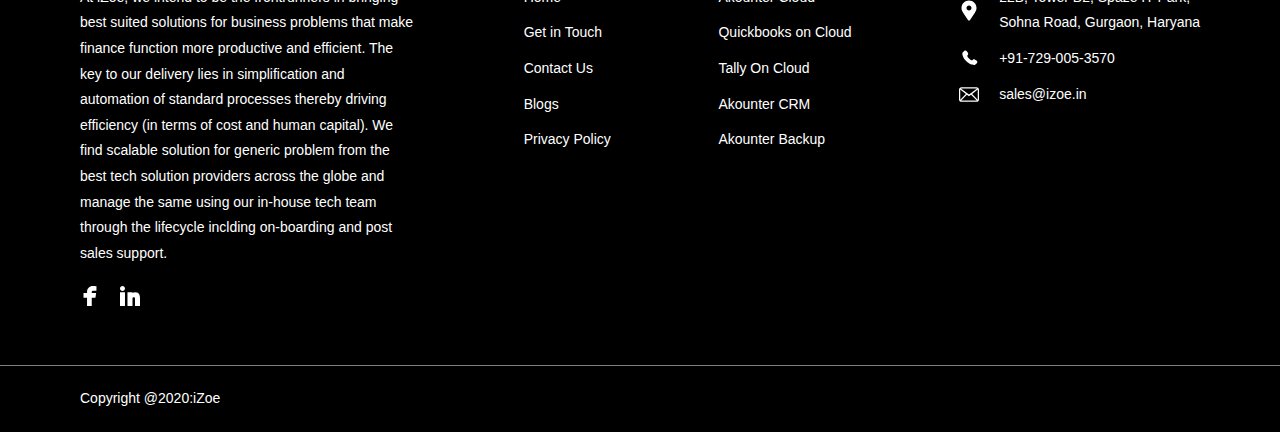
<file: ind.html>
<!DOCTYPE html>
<html lang="en">
  <head>
	<title>Tally Licence - iZoe</title>
    <meta charset="UTF-8" />
    <meta name="viewport" content="width=device-width, initial-scale=1.0" />
    <meta http-equiv="X-UA-Compatible" content="IE=edge" />
    <link rel="icon" href="./img/izoe.svg" type="image/x-icon">
    <title>Your Page Title</title>
    <!-- Link to CSS file -->
    <link rel="stylesheet" href="styles.css" />
    <style>
      /* Get more done with tally prime */
    </style>
    <script>
      document.addEventListener('DOMContentLoaded', function () {

        const dropdown = document.getElementByClass('nav-link-dropdown');

        // Function to open the dropdown programmatically
        function openDropdown() {
          dropdown.size = dropdown.options.length; // Set the size to make all options visible
        }

        // Function to reset the dropdown when an option is selected
        dropdown.addEventListener('change', () => {
          dropdown.size = 0; // Collapse the dropdown after selecting an option
        });

        // Trigger the dropdown to open when the page loads
        openDropdown();

        // Keep the dropdown open when it loses focus
        dropdown.addEventListener('blur', () => {
          setTimeout(openDropdown, 100); // Reopen after blur event
        });
      });
    </script>

      <script>
          document.addEventListener('DOMContentLoaded', function () {

            // making navigation-links-below-nav visible on menu-bar click
            document.getElementById('menu-bar').addEventListener('click', function() {
            const navLinks = document.querySelector('.navigation-links-below-nav');
            
            // Toggle the visibility
            if (navLinks.style.display === 'none' || navLinks.style.display === '') {
              navLinks.style.display = 'block'; // Show the navigation links
            } else {
              navLinks.style.display = 'none'; // Hide the navigation links
            }
            });

          // Common function to handle dropdowns with hover
          function setupDropdown(toggleButtonId, dropdownId) {
            const toggleButton = document.getElementById(toggleButtonId);
            const dropdown = document.getElementById(dropdownId);

            // Show dropdown on mouse enter
            toggleButton.addEventListener('mouseenter', function () {
              closeAllDropdowns(); // Close all other dropdowns
              dropdown.style.display = 'block'; // Show current dropdown
            });

            // Hide dropdown on mouse leave if not hovering over dropdown or toggle button
            toggleButton.addEventListener('mouseleave', function () {
              setTimeout(() => {
                if (!dropdown.matches(':hover') && !toggleButton.matches(':hover')) {
                  dropdown.style.display = 'none'; // Hide dropdown
                }
              }, 100); // Delay to allow hover on dropdown
            });

            dropdown.addEventListener('mouseenter', function () {
              dropdown.style.display = 'block'; // Keep dropdown open if hovering over it
            });

            dropdown.addEventListener('mouseleave', function () {
              dropdown.style.display = 'none'; // Hide dropdown if not hovering
            });
          }

          // Function to close all dropdowns
          function closeAllDropdowns() {
            const allDropdowns = document.querySelectorAll('.nav-link-dropdown');
            allDropdowns.forEach(dropdown => dropdown.style.display = 'none');
          }

          // Setting up each dropdown
          setupDropdown('nav-link-cloud', 'nav-link-cloud-dropdown');
          setupDropdown('nav-link-tally', 'nav-link-tally-dropdown');
          setupDropdown('nav-link-cyber', 'nav-link-cyber-dropdown');

          // Setting up each dropdown -below-nav
          setupDropdown('nav-link-cloud-below-nav', 'nav-link-cloud-dropdown-below-nav');
          setupDropdown('nav-link-tally-below-nav', 'nav-link-tally-dropdown-below-nav');
          setupDropdown('nav-link-cyber-below-nav', 'nav-link-cyber-dropdown-below-nav');
        });
      </script>


    
  </head>
  <body>
    <nav class="navigation">
      <img class="company-logo" src="./img/izoe.svg" alt="Company Logo" />
      <div class="navigation-links">
        <div class="navigation-link">
          <button 
            onclick="window.location.href='https://izoe.in'; return false;"
          >Home</button>
        </div>
        <div class="navigation-link">
          <div id="nav-link-cloud" class="nav-link-header">
            <div>Cloud Services</div>
            <img width="12px" src="./img/navigation/openArrow.svg" alt="close" />
          </div>
          <ul id="nav-link-cloud-dropdown" class="nav-link-dropdown">
            <li class="nav-sublink-top">
              <button
                onclick="window.location.href='https://izoe.in/services/office-on-cloud'; return false;" 
                href="https://izoe.in/services/office-on-cloud"
              >
                Akounter Cloud
              </button>
            </li>
            <li class="nav-sublink-bottom">
              <button
                onclick="window.location.href='https://izoe.in/services/quickbooks'; return false;" 
              >
                Quickbooks on Cloud
              </button>
            </li>
          </ul>
        </div>
        <div class="navigation-link">
          <div id="nav-link-tally" class="nav-link-header">
            <div>Tally Services</div>
            <img width="12px" src="./img/navigation/openArrow.svg" alt="close" />
          </div>
          <ul id="nav-link-tally-dropdown" class="nav-link-dropdown">
            <li class="nav-sublink-top">
              <button 
                onclick="window.location.href='https://izoe.in/services/tally-on-cloud'; return false;"
              >Tally on Cloud</button></li>
            <li class="nav-sublink-bottom">
              <button
                onclick="window.location.href='https://izoe.in/services/tally-licence.html'; return false;" 
                href="https://izoe.in/services/tally-license.html"
              >
                Tally licence
              </button>
            </li>
          </ul>
        </div>
        <div class="navigation-link">
          Akounter CRM
        </div>
        <div class="navigation-link">
          <div id="nav-link-cyber" class="nav-link-header">
            <div>Cyber Security</div>
            <img width="12px" src="./img/navigation/openArrow.svg" alt="close" />
          </div>
          <ul id="nav-link-cyber-dropdown" class="nav-link-dropdown">
            <li class="nav-sublink-top nav-sublink-bottom"><a href="https://izoe.in/services/akounter-backup">Akounter Backup</a></li>
          </ul>
        </div>
        <div class="navigation-link">
          Blogs
        </div>
        <div class="navigation-link">
          Get in Touch
        </div>
      </div>
      <div class="nav-right">
        <img
          class="company-telephone"
          src="./img/telephone.svg"
          alt="Telephone Icon"
        />
        <p>+91 - 9919748714</p>
      </div>
      <div id="menu-bar" tabindex="0">
        <div class="short-horizontal-line"></div>
        <div class="short-horizontal-line"></div>
        <div class="short-horizontal-line"></div>
      </div>
    </nav>
    <div class="navigation-links-below-nav">
        <div class="navigation-link-below-nav">
          <button 
            onclick="window.location.href='https://izoe.in'; return false;"
        >Home</button>
        </div>
        <div class="navigation-link-below-nav">
          <div id="nav-link-cloud-below-nav" class="nav-link-header-below-nav">
            <div>Cloud Services</div>
            <img width="12px" src="./img/navigation/openArrow.svg" alt="close" />
          </div>
          <ul id="nav-link-cloud-dropdown-below-nav" class="nav-link-dropdown">
            <li class="nav-sublink-top">
              <button 
                class="link-below-nav" 
                onclick="window.location.href='https://izoe.in/services/office-on-cloud'; return false;"
              >
                Akounter Cloud
              </button>
            </li>
            <li class="nav-sublink-bottom">
              <button
                class="link-below-nav" 
                onclick="window.location.href='https://izoe.in/services/quickbooks'; return false;"
                href="https://izoe.in/services/quickbooks"
              >Quickbooks on Cloud</button></li>
          </ul>
        </div>
        <div class="navigation-link-below-nav">
          <div id="nav-link-tally-below-nav" class="nav-link-header-below-nav">
            <div>Tally Services</div>
            <img width="12px" src="./img/navigation/openArrow.svg" alt="close" />
          </div>
          <ul id="nav-link-tally-dropdown-below-nav" class="nav-link-dropdown">
            <li class="nav-sublink-top">
              <button 
                class="link-below-nav"
                onclick="window.location.href='https://izoe.in/services/tally-on-cloud'; return false;" 
              >Tally on Cloud</button></li>
            <li class="nav-sublink-bottom">
              <button 
                class="link-below-nav"
                onclick="window.location.href='https://izoe.in/services/tally-licence.html'; return false;" 
                href="https://izoe.in/services/tally-license.html"
              >Tally licence</button></li>
          </ul>
        </div>
        <div class="navigation-link-below-nav">
          <button
            onclick="window.location.href='https://izoe.in/services/akounter-crm'; return false;" 
            href="https://izoe.in/services/akounter-crm"
          >Akounter CRM</button>
        </div>
        <div class="navigation-link-below-nav">
          <div id="nav-link-cyber-below-nav" class="nav-link-header-below-nav">
            <div>Cyber Security</div>
            <img width="12px" src="./img/navigation/openArrow.svg" alt="close" />
          </div>
          <ul id="nav-link-cyber-dropdown-below-nav" class="nav-link-dropdown">
            <li class="nav-sublink-top nav-sublink-bottom">
              <button 
                class="link-below-nav"
                onclick="window.location.href='https://izoe.in/services/akounter-backup'; return false;" 
                href="https://izoe.in/services/akounter-backup"
              >Akounter Backup</button></li>
          </ul>
        </div>
        <div class="navigation-link-below-nav">
          <button 
            onclick="window.location.href='https://izoe.in/blog'; return false;"
          >
          Blogs</button>
        </div>
        <div class="navigation-link-below-nav">
          <button
            onclick="window.location.href='https://izoe.in/about-us'; return false;" 
          >
          Get in Touch</button>
        </div>
    </div>
    <div class="tally-banner-container">
      <img 
        class="tally-banner-img"
        src="./img/banners/licence_webpage.jpg"
        alt="Tally Banner 1" 
      />
      <img 
        class="tally-banner-img"
        src="./img/banners/Banner_02.jpg"
        alt="Tally Banner 2" 
      />
    </div>
    <div class="divider" />
    <div class="motto">
      <p>
        At iZoe Solutions Private Limited, we offer unparalleled services and
        support, delivering expert solutions tailored to all your Tally software
        requirements. As an authorized Tally certified partner, we specialize in
        Tally software solutions, including Tally Prime (Silver and Gold).
      </p>
      <br />
      <p>
        Our services include Tally License purchases for Single and Multi-user
        setups, Tally License Renewal, and extensive Tally help and support.
        With a global clientele, iZoe Solutions is dedicated to serving your
        business needs with excellence. We also offer comprehensive Tally
        solutions, including Tally on Cloud, to ensure your operations are
        efficient and seamless.
      </p>
    </div>
    <div class="why_tally">
      <section class="why_tally-text">
        <h2>Why Tally?</h2>
        <p>
          At Tally, we harness the power of technology to enhance business
          efficiency, empower owners, and boost satisfaction, allowing them to
          concentrate on what truly matters for their business. Our products are
          designed with this goal in mind—to serve you better, rather than you
          adjusting to them.
        </p>
        <p>
          TallyPrime advances this concept further by making the journey to
          automation or transitioning to Tally easier than ever. Whether you're
          looking to buy Tally for the first time or upgrading, it allows you to
          explore the product effortlessly while offering greater flexibility by
          adapting to your business and working style. The improved interface is
          designed to enhance your experience, making you appreciate the product
          even more.
        </p>
      </section>
      <img class="why_tally-img" src="./img/why_tally.png" />
    </div>
    <div class="features">
      <svg xmlns="http://www.w3.org/2000/svg" viewBox="0 0 1440 320">
        <path
          fill="#fff"
          fill-opacity="1"
          d="M0,160L48,170.7C96,181,192,203,288,218.7C384,235,480,245,576,245.3C672,245,768,235,864,240C960,245,1056,267,1152,250.7C1248,235,1344,181,1392,154.7L1440,128L1440,0L1392,0C1344,0,1248,0,1152,0C1056,0,960,0,864,0C768,0,672,0,576,0C480,0,384,0,288,0C192,0,96,0,48,0L0,0Z"
        ></path>
      </svg>
      <div class="features_section">
        <img
          style="margin-top: -150px"
          class="features_section_img"
          src="./img/features/man_with_desk.png"
        />
        <section style="margin-top: -20px" class="features_section_text">
          <h2>Quick to set up,<br />ease to use</h2>
          <p>
            Setting up TallyPrime is incredibly easy. In just a minute, you'll
            have the application ready and can start creating invoices right
            away. Its intuitive design makes it easy to use and learn. With
            TallyPrime, you'll enjoy a consistent and user-friendly experience
            that helps you discover its features effortlessly.
          </p>
        </section>
      </div>
      <div style="margin-top: 40px" class="features_section">
        <section style="margin-top: 20px" class="features_section_text">
          <h2>
            Detailed, actionable, and<br />
            tailored reports
          </h2>
          <p>
            With TallyPrime’s diverse business reports, you can gain useful
            insights into various aspects of your business. These reports help
            you keep track of cash, inventory, and relationships with ease,
            making it simple to navigate and make better decisions for your
            business's success.
          </p>
        </section>
        <img class="features_section_img" src="./img/features/explaining_people.png" />
      </div>
      <div style="margin-top: 40px" class="features_section">
        <img class="features_section_img" src="./img/features/guy_with_laptop.png" />
        <section class="features_section_text features-section-text-last">
          <h2>
            Secure, anytime,<br />
            anywhere access
          </h2>
          <p>
            TallyPrime allows you to access your business reports from any web
            browser, no matter where you are. This feature comes with robust
            security measures, including multiple user controls. TallyVault
            further protects your data with high-level encryption, ensuring that
            your TallyPrime remote access is both secure and reliable.
          </p>
        </section>
      </div>
      <svg xmlns="http://www.w3.org/2000/svg" viewBox="0 0 1440 310">
        <path
          fill="#fff"
          fill-opacity="1"
          d="M0,256L48,234.7C96,213,192,171,288,144C384,117,480,107,576,96C672,85,768,75,864,64C960,53,1056,43,1152,74.7C1248,107,1344,181,1392,218.7L1440,256L1440,320L1392,320C1344,320,1248,320,1152,320C1056,320,960,320,864,320C768,320,672,320,576,320C480,320,384,320,288,320C192,320,96,320,48,320L0,320Z"
        ></path>
      </svg>
    </div>
    <div class="get-more">
      <h1 style="font-size: 32px; padding: 0 6%; text-align: center;">Get More Done with TallyPrime!</h1>
      <section
        style="margin-top: 40px" 
        class="get-more-section"
      >
      <div
        class="get-more-section-img-container"
        style="background-image: url('./img/get_more/background_01.svg');"
      >
        <img 
          class="get-more-section-img"
          src="./img/get_more/tally-desktop.png" 
          alt="tally desktop" 
        />
      </div>
      <p class="get-more-section-txt">
          With TallyPrime, reconciling your accounts with GSTR-2A, GSTR-2B, and GSTR-1 is a breeze. Simply upload your GSTR-2B/2A and GSTR-1 documents, and TallyPrime will do the rest. It automatically reconciles the data and points out any mismatched invoices along with the reason.
      </p>
      </section>
      <section class="get-more-section mid-section-txt">
        <p class="get-more-section-txt">
          Using TallyPrime, you can effortlessly generate e-way bills and e-invoices. The software integrates with the portal, allowing you to process single or multiple invoices automatically, eliminating the need for manual intervention.
        </p>
        <div
          class="get-more-section-img-container"
          style="background-image: url('./img/get_more/background_02.svg');"
        >
          <img
            class="get-more-section-img"
            src="./img/get_more/tally-sheet.png" 
            alt="tally sheet" 
          />
        </div>
      </section>
      <section class="get-more-section">
        <div
          class="get-more-section-img-container"
          style="background-image: url('./img/get_more/background_02.svg');"
        >
          <img 
          class="get-more-section-img"
          src="./img/get_more/tally-laptop.png" 
          alt="tally laptop" 
        />
        </div>
        <div class="get-more-section-txt"
          <p>
            Our powerful reporting engine is now even more intuitive with features like Change-View, Filters, Save View, and more:-
          </p>
          <ul>
            <li>Filter in Reports allows you to apply filters easily to get the exact results you need.</li>
            <li>Change-View suggests alternative views of the same report to offer deeper insights.</li>
            <li>Save View enables you to personalize reports by creating and saving multiple views.</li>
            <li>Basis-of-Values modifies the parameters in reports to give you a different perspective.</li>
            <li>Exception-Reports highlight data within the reports that stands out and requires attention.</li>
          </ul>
        </div>
      </section>
    </div>
    <div class="rate-cards">
      <section 
        class="rate-card"
        onclick="window.location.href='https://izoe.in/contact-us'"
      >
        <img
            class="rate-card-logo"
             src="./img/TallyPrime-logo.webp" 
             alt="tally prime logo" 
        />
        <h2 class="rate-card-plan">
          SILVER
        </h2>
        <br />
        <p class="rate-card-plan-desc">
          Single user edition<br /> For Standalone PCs
        </p>
        <br />
        <h1 class="rate-card-price">INR 22,500</h1>
        <p class="rate-card-dis">+18% GST (INR 4,050)</p>
        <a 
          class="rate-card-btn"
          href="https://izoe.in/contact-us" 
        >
          Contact Us
        </a>
      </section>
      <section 
        class="rate-card"
        onclick="window.location.href='https://izoe.in/contact-us'"
      >
        <img
            class="rate-card-logo"
             src="./img/TallyPrime-logo.webp" 
             alt="tally prime logo" 
        />
        <h2 class="rate-card-plan">
          GOLD
        </h2>
        <br />
        <p class="rate-card-plan-desc">
          Unlimited multi-user edition <br />
          For multiple PCs on LAN <br />
          environment
        </p>
        <h1 class="rate-card-price">INR 67,500</h1>
        <p class="rate-card-dis">+18% GST (INR 12,150)</p>
        <a 
          class="rate-card-btn"
          href="https://izoe.in/contact-us" 
        >
          Contact Us
        </a>
      </section>
      <section 
        class="rate-card"
        onclick="window.location.href='https://izoe.in/contact-us'"
      >
        <img
            class="rate-card-logo"
             src="./img/TallyPrime-logo.webp" 
             alt="tally prime logo" 
        />
        <h2 class="rate-card-plan">
          Tally Prime Server <br />
          (TPS)
        </h2>
        <p class="rate-card-plan-desc">
          For medium and large enterprises<br />
          (TallyPrime Server works with<br />
          TallyPrime Gold licence)
        </p>
        <h1 class="rate-card-price">INR 2,70,000</h1>
        <p class="rate-card-dis">+18% GST (INR 48,600)</p>
        <a 
          class="rate-card-btn"
          href="https://izoe.in/contact-us" 
        >
          Contact Us
        </a>
      </section>
    </div>
    <div style="height: 100px;"></div>
    <a class="enquire-now-btn" href="https://izoe.in/contact-us">
      Enquire Now
    </a>
    <div class="footer">
      <div class="footer-upper">
        <div class="footer-section">
          <h3 class="footer-section-title" ">
            About Us
          </h3>
          <p>
            At iZoe, we intend to be the frontrunners in bringing best suited solutions for business problems that make finance function more productive and efficient.
            The key to our delivery lies in simplification and automation of standard processes thereby driving efficiency (in terms of cost and human capital). We find scalable solution for generic problem from the best tech solution providers across the globe and manage the same using our in-house tech team through the lifecycle inclding on-boarding and post sales support.
          </p>
          <div class="footer-faebook-linkedin-logo">
            <a href="https://www.facebook.com/izoesolutions/">
              <img width="20px" src="./img/footer/facebook.svg" alt="follow us on facebook" />
            </a>
            <a href="https://www.linkedin.com/company/izoesolutions/">
              <img width="20px" src="./img/footer/linkedin.svg" alt="follow us on facebook" />
            </a>
          </div>
        </div>
        <div class="footer-section">
          <h3 class="footer-section-title">
            Resources
          </h3>
          <ul class="footer-list-items">
            <li><a class="link" href="https://izoe.in">Home</a></li>
            <li><a class="link" href="https://izoe.in/about-us">Get in Touch</a></li>
            <li><a class="link" href="https://izoe.in/contact-us">Contact Us</a></li>
            <li><a class="link" href="https://izoe.in/blog/">Blogs</a></li>
            <li><a class="link" href="https://izoe.in/privacy">Privacy Policy</a></li>
          </ul>
        </div>
        <div class="footer-section">
          <h3 class="footer-section-title">
            Services
          </h3>
          <ul class="footer-list-items">
            <li><a class="link" href="https://izoe.in/services/office-on-cloud">Akounter Cloud</a></li>
            <li><a class="link" href="https://izoe.in/services/quickbooks">Quickbooks on Cloud</a></li>
            <li><a class="link" href="https://izoe.in/services/tally-on-cloud">Tally On Cloud</a></li>
            <li><a class="link" href="https://izoe.in/services/akounter-crm">Akounter CRM</a></li>
            <li><a class="link" href="https://izoe.in/services/akounter-backup">Akounter Backup</a></li>
          </ul>
        </div>
        <div class="footer-section">
          <h3 class="footer-section-title">
            Contact Us
          </h3>
           <ul class="footer-list-items">
            <li>
              <a class="link" href="https://www.google.com/maps/place/FinsQ+Professionals+Service+Pvt.+Ltd/@28.4126957,77.0416673,17z/data=!3m1!4b1!4m5!3m4!1s0x390d229abbf5facb:0xed5a64b5b4123fce!8m2!3d28.412691!4d77.043856">
                <img width="20px" src="./img/footer/location.svg" alt="address" />
                <p>22B, Tower B2, Spaze IT Park,<br />Sohna Road, Gurgaon, Haryana</p>
              </a>
            </li>
            <li>
              <a class="link" href="tel:+917290053570">
                <img width="20px" src="./img/footer/phone.svg" alt="contact number" />
                <p>+91-729-005-3570</p>
              </a>
            </li>
            <li>
              <a class="link" href="mailto:sales@izoe.in">
                <img width="20px" src="./img/footer/mail.svg" alt="mail" />
                <p>sales@izoe.in</p>
              </a>
            </li>
          </ul>
        </div>
      </div>
      <div class="footer-bottom">
        <hr class="horizontal-line" />
        <p class="copyright">Copyright @2020:iZoe</p>
      </div>
    </div>

    <script>
      // Step 1: Select all images inside the container
      const images = document.querySelectorAll('.tally-banner-img');
      const desktopImages = [
          './img/banners/licence_webpage.jpg',
          './img/banners/Banner_02.jpg',
        ];
        const mobileImages = [
          './img/banners/licence_webpage_mobile.jpg',
          './img/banners/Banner_02_mobile.jpg',
        ];

        function updateImages() {
          const windowWidth = window.innerWidth;
          const selectedImages = windowWidth < 768 ? mobileImages : desktopImages;

          images.forEach((img, index) => {
            img.src = selectedImages[index];
          });
        }

        // Update images on page load and resize
        window.addEventListener('load', updateImages);
        window.addEventListener('resize', updateImages);
      let currentIndex = 0; // Track the index of the current image

      // Step 2: Show the first image
      images[currentIndex].classList.add('active');

      // Step 3: Function to cycle to the next image
      function cycleImages() {
      console.log("Current Index:", currentIndex); // Check the current image index

      // Remove the 'active' class from the current image
      images[currentIndex].classList.remove('active');
      images[currentIndex].classList.add('prev');

      // Move to the next image, loop back to the first image if at the end
      currentIndex = (currentIndex + 1) % images.length;

      // Add the 'active' class to the new current image
      images[currentIndex].classList.remove('prev');
      images[currentIndex].classList.add('active');
      console.log("New Active Index:", currentIndex); // Check the new image index
    }

    // Step 4: Set an interval to cycle the images every 3 seconds
    setInterval(cycleImages, 3000); // Change image every 3 seconds
  </script>

  </body>
</html>
</file>
<file: styles2.css>
/* Global */
* {
  margin: 0;
  padding: 0;
  box-sizing: border-box;
}
body {
  font-family: "Helvetica Neue", helvetica, arial, sans-serif;
  line-height: 1.6rem;
  display: flex;
  flex-direction: column;
  gap: 50px;
  overflow-x: hidden;
  font-size: 14px;
}

/* navigation section at top bar */
.navigation {
  display: flex;
  justify-content: space-between;
  align-items: center;
  background-color: #f1f1f1;
  padding: 0 3%;
  /* Adding this rule to make sure no extra space is caused by line-height */
  line-height: 1;
  max-width: 100%;
}

.company-logo {
  max-width: 140px;
  /* Ensuring the image doesn't add any extra space */
  display: block;
  margin: -25px 0;
}
.navigation-links {
  display: flex;
  align-items: center;
  gap: 20px;
  font-size: 15px;
  color: #5b5b5b;
}
.navigation-link {
  display: flex;
  flex-direction: column;
  gap: 1px;
  cursor: pointer;
}
.navigation-link:hover {
  color: #4db5ef;
}
.nav-link-header {
  display: flex;
  gap: 1px;
  cursor: pointer;
}
.nav-link-dropdown {
  margin-top: 3px;
  list-style-type: none;
  color: #5b5b5b;
  display: flex;
  flex-direction: column;
  padding-top: 0px;
  background-color: white;
  z-index: 20;
  border-radius: 6px;
  box-shadow: 0 4px 8px rgba(0, 0, 0, 0.1); /* Adjust values as needed */
}
.nav-sublink-top {
  border-top-left-radius: 6px;
  border-top-right-radius: 6px;
}
.nav-sublink-bottom {
  border-bottom-left-radius: 6px;
  border-bottom-right-radius: 6px;
}
.nav-link-dropdown li {
  padding: 10px;
}
.nav-link-dropdown li:hover {
  background-color: #4db5ef;
  color: white;
}
#nav-link-cloud-dropdown,
#nav-link-tally-dropdown,
#nav-link-cyber-dropdown {
  display: none;
  position: absolute;
  top: 50px;
}
#nav-link-cloud-dropdown-below-nav,
#nav-link-tally-dropdown-below-nav,
#nav-link-cyber-dropdown-below-nav {
  display: none;
}
a {
  text-decoration: none; /* Removes underline */
  color: inherit; /* Inherits color from parent */
  font-weight: normal; /* Resets font weight */
  font-size: inherit; /* Inherits font size from parent */
  padding: 0; /* Resets padding */
  margin: 0; /* Resets margin */
  border: none; /* Removes any borders */
  background: none; /* Removes background color */
  outline: none; /* Removes outline when focused */
  display: inline; /* Ensures the display is inline */
  cursor: pointer; /* Ensures the cursor appears as a pointer */
}
li a:visited,
li a:active {
  color: inherit; /* Ensures visited and active states inherit color */
}

li a:focus {
  outline: none; /* Removes the focus outline */
}
.nav-right {
  display: flex;
  align-items: center;
  gap: 10px;
  font-size: 1.4rem;
  font-weight: 500;
}

.navigation-links-below-nav {
  width: 100%;
  background-color: white;
  display: none;
  flex-direction: column;
  align-items: flex-start;
  color: #5b5b5b;
  gap: 7px;
}
.navigation-link-below-nav {
  padding-top: 10px;
  padding-bottom: 10px;
  padding-left: 10%;
  padding-right: 10%;
  width: 100%;
  cursor: pointer;
  margin-left: 6px;
}
.navigation-link-below-nav a:hover {
  color: #4db5ef;
}
.nav-link-header-below-nav {
  display: flex;
  justify-content: space-between;
}

.company-telephone {
  max-width: 30px;
  height: auto;
  /* Ensuring the image doesn't add any extra space */
  display: block;
}
#menu-bar {
  display: none;
  flex-direction: column;
  gap: 6px;
  padding-left: 10px;
  padding-right: 10px;
  padding-top: 6px;
  padding-bottom: 6px;
}
#menu-bar:focus {
  border: 2px solid black;
  border-radius: 5px;
}
.short-horizontal-line {
  width: 22px;
  height: 3px;
  background-color: black;
  border-radius: 8px;
}

p {
  /* Resetting margin on the paragraph */
  margin: 0;
}

/* Banner */
.banner-container {
  display: flex;
  flex-direction: column;
  align-items: center;
}
.tally-banner {
  display: flex;
  justify-content: space-between;
  width: 100%;
  overflow: hidden;
}
.tally-banner-1,
.tally-banner-2 {
  box-sizing: border-box;
}
.tally-banner-1 {
  display: flex;
  gap: 50px;
  flex-direction: column;
  align-items: center;
  width: 55%;
  height: 50%;
}
.tally-banner-2 {
  display: flex;
  flex-direction: column;
  align-items: center;
  width: 45%;
}
.tally-banner-2 img {
  width: 100%;
  height: 27%;
}
.whatsappus {
  display: none;
}
.whatsappus-below-main-banner {
  display: inline-block;
  z-index: 10;
}
.form-below-main-banner {
  display: none;
}
.whatsappus-below-main-banner,
.whatsappus,
.whatsappus2 {
  max-width: 180px;
  padding: 10px 20px; /* Adds padding to make it look like a button */
  background-color: #25d366; /* WhatsApp green background color */
  color: white; /* White text color */
  text-align: center; /* Centers the text */
  text-decoration: none; /* Removes the underline from the link */
  border-radius: 15px; /* Adds rounded corners */
  border: 2px solid #25d366; /* Border matching the background color */
  font-size: 18px; /* Adjusts the font size */
  cursor: pointer; /* Changes the cursor to a pointer on hover */
  transition: background-color 0.3s ease, color 0.3s ease; /* Smooth transition on hover */
}

.whatsappus:hover {
  background-color: white; /* Background color changes on hover */
  color: #25d366; /* Text color changes on hover */
}

.tally-banner-2-img-below-main-banner {
  display: none;
}

#formModal {
  position: fixed;
  left: 37%;
  top: 15%;
  width: 40%;
  height: 450px;
  display: flex;
  justify-content: center;
  background-color: #3169b3;
  align-items: center;
  z-index: 20;
  padding: 0;
  border: 1px solid lightgray;
  border-radius: 10px;
  overflow: hidden;
  padding-bottom: 10px;
}
#formModal iframe {
  border-radius: 0 0 10px 10px; /* Rounds the bottom corners */
}
.form-header {
  padding: 15px 25px;
  display: flex;
  color: white;
  justify-content: space-between;
  align-items: center;
}
#skip-button {
  padding: 3px 8px;
  background-color: #25d366;
  border-radius: 4px;
  font-weight: 600;
  text-decoration: none;
  color: white;
  border: 0;
}
@media (max-width: 764px) {
  #formModal {
    width: 90%;
    top: 10%;
    left: 5%;
  }
}

.divider {
  display: block;
  width: 100%;
  height: 2px;
  background-color: lightgray;
  padding: 0;
}

/* motto section just below banner */
.motto {
  margin-top: 10px;
  background-image: url("./img/motto.jpg");
  background-size: cover;
  background-position: center;
  background-attachment: fixed;
  padding: 4% 4%;
  max-width: 100%; /* Ensure it doesn’t exceed the viewport width */
  color: white;
  line-height: 2rem;
  font-size: 20px;
}

/* why tally section */
.why_tally {
  margin-top: 50px;
  display: flex;
  gap: 5%;
  padding: 0 4%;
  flex-wrap: wrap;
  z-index: 10;
}
.why_tally h2 {
  font-family: "Montserrat", sans-serif;
  font-size: 42px;
}
.why_tally p {
  font-family: "Raleway", Sans-serif;
}
.why_tally-text {
  display: flex;
  flex-direction: column;
  gap: 20px;
  width: 50%;
  font-size: 14px;
}
.why_tally-img {
  width: 45%;
  z-index: 10;
}

/* features section */
.features {
  margin-top: -100px;
  display: flex;
  flex-direction: column;
  align-items: center;
  color: black;
  background-color: #6bbee6;
  font-size: 16px;
}
.features svg {
  display: block;
}
.features_section {
  font-family: "Raleway", sans-serif;
  display: flex;
  justify-content: center;
  align-items: start;
  gap: 50px;
  flex-wrap: wrap;
  margin-bottom: 40px;
}
.features_section_text,
.features_section_img {
  width: 40%;
  line-height: 1.6rem;
  font-size: 14px;
}
.features_section_text h2 {
  line-height: 2rem;
  font-size: 32px;
  margin-bottom: 20px;
}
.features-section-text-last {
  margin-top: 60px;
}

/* get more section */
.get-more {
  margin-top: -100px;
  font-family: "Raleway", sans-serif;
  display: flex;
  flex-direction: column;
  position: relative;
  width: 100%;
  align-items: center;
  justify-content: center;
  font-size: 14px;
  background-image: url("./img/get_more/main.svg");
  background-size: contain; /* Ensures the image covers the entire div */
  background-position: center; /* Keeps the image centered */
  background-repeat: no-repeat; /* Prevents the image from repeating */
}
.get-more-section {
  display: flex;
  flex-wrap: wrap;
  justify-content: center;
  align-items: start;
  gap: 50px;
  z-index: 1;
}
.get-more-section-img-container {
  background-size: contain; /* Ensures the image covers the entire div */
  background-position: center; /* Keeps the image centered */
  background-repeat: no-repeat; /* Prevents the image from repeating */
}
.get-more-section-img {
  max-width: auto;
}
.get-more-section-txt {
  margin-top: 50px;
  width: 40%;
}
.get-more-section-txt {
  display: flex;
  flex-direction: column;
  gap: 10px;
}
.get-more-section-txt ul {
  padding-left: 20px;
}
.get-more-section svg {
  position: absolute;
  top: 0;
  left: 0;
  z-index: -1;
}
.rate-cards {
  margin-top: 50px;
  padding: 0 4%;
  display: flex;
  justify-content: center;
  flex-wrap: wrap;
  gap: 25px;
  margin-bottom: 100px;
}
.rate-card-container {
  display: flex;
  flex-direction: column;
  gap: 30px;
  align-items: center;
}
.rate-card {
  font-family: "Raleway", sans-serif;
  max-width: 350px;
  padding: 50px 38px;
  background-color: white;
  border-radius: 20px;
  box-shadow: 0 0 16px rgba(0, 0, 0, 0.65);
  text-align: center;
}
.rate-card-logo {
  width: 36%;
  margin-bottom: 16px;
}
.rate-card-plan {
  margin-bottom: 25px;
  font-weight: 600;
  font-size: 28px;
  color: #686868;
}
.rate-card-plan-desc {
  margin-bottom: 60px;
  font-size: 16px;
}
.rate-card-price {
  font-size: 44px;
  margin-bottom: 25px;
  line-height: 2.5rem;
}
.rate-card-dis {
  font-weight: 500;
  font-size: 18px;
  margin-bottom: 35px;
}
.rate-card-btn,
.buy-now-btn,
.enquire-now-button {
  text-decoration: none;
  color: black;
  background-color: #ffc632;
  font-size: 16px;
  font-weight: 600;
  padding: 12px 28px;
  border-radius: 24px;
  border: 0;
}
.enquire-now-button {
  font-size: 22px;
  background-color: #ffc632;
  margin-top: -50px;
  margin-bottom: 100px;
}
.enquire-now-btn {
  text-decoration: none;
  position: fixed;
  right: 0px; /* Distance from the right edge */
  top: 45vh; /* 70% of the viewport height */
  transform: translateY(-50%) rotate(180deg); /* Rotate the text vertically */
  transform-origin: center; /* Ensures the rotation is centered */
  padding: 12px 14px;
  background-color: #4dbbc2; /* Adjust the background color */
  color: white;
  font-size: 18px;
  font-weight: 600;
  border: 2px solid black;
  border-radius: 5px;
  cursor: pointer;
  box-shadow: 0 4px 8px rgba(0, 0, 0, 0.1);
  z-index: 1000;
  white-space: nowrap; /* Prevents the text from wrapping */
  writing-mode: vertical-lr; /* Changes the text direction for a cleaner vertical appearance */
}
.rate-cards-container {
  display: flex;
  flex-direction: column;
  align-items: center;
}
.footer {
  background-color: black;
  color: white;
}
.footer-upper,
.copyright {
  padding-top: 20px;
  padding-bottom: 20px;
  padding-left: 80px;
  padding-right: 80px;
}
.footer-upper {
  padding-top: 50px;
  padding-bottom: 50px;
  display: flex;
  justify-content: space-between;
  flex-wrap: wrap;
}
.footer-section {
  display: flex;
  flex-direction: column;
  gap: 20px;
  max-width: 30%;
}
.footer-section-title {
  position: relative;
  display: inline-block;
  padding-bottom: 10px;
}
.footer-section-title::after {
  content: "";
  position: absolute;
  bottom: 0;
  left: 0;
  width: 40px;
  border-bottom: 4px solid #4db5ef;
}
.footer-list-items {
  display: flex;
  flex-direction: column;
  gap: 10px;
  list-style-type: none;
}
.footer-list-items li {
  display: flex;
  gap: 10px;
}
.contact-us {
  display: flex;
  gap: 10px;
}
.footer-faebook-linkedin-logo {
  display: flex;
  gap: 20px;
  align-items: center;
}
.link {
  display: flex;
  gap: 20px;
}
.link:hover {
  color: #4db5ef;
}
.horizontal-line {
  border: none;
  background-color: gray;
  height: 1px;
}

@media (max-width: 900px) {
  .navigation-links {
    display: none;
  }
  #menu-bar {
    display: flex;
  }
}

@media (max-width: 768px) {
  .footer-section {
    width: 100%;
  }
  .footer-upper {
    flex-direction: column;
    width: 100%;
    gap: 30px;
  }
  .footer-upper,
  .copyright {
    padding-top: 20px;
    padding-bottom: 20px;
    padding-left: 30px;
    padding-right: 30px;
  }
  .footer-list-items {
    padding-left: 30px;
  }
  .footer-section {
    width: 100%;
    max-width: 100%;
  }
  .company-logo {
    max-width: 120px;
  }
  .navigation {
    padding-top: 6px;
    padding-bottom: 6px;
  }
  .navigation-links {
    display: none;
  }
  .nav-right img {
    height: 1.1rem;
  }
  .nav-right p {
    font-size: 0.9rem;
  }
  .banner-container {
    margin-top: -20px;
    height: 1100px;
  }
  .features-section-text-last {
    margin-top: 0px;
  }
  .enquire-now-btn {
    padding: 8px 10px;
    font-size: 14px;
  }
  .form {
    display: none;
  }
  .whatsappus-below-main-banner {
    display: none;
  }
  .whatsappus {
    display: inline-block;
  }
  .form-below-main-banner {
    display: block;
    height: 700px;
  }
  .tally-banner-2 img {
    height: 50%;
  }
  .tally-banner-1 {
    width: 100%;
  }
  .tally-banner-2 {
    display: none;
  }
  .tally-banner-2-img-below-main-banner {
    width: 100%;
    display: flex;
    align-items: center;
    padding: 0 4%;
    justify-content: space-between;
    margin: 30px 0;
  }
  .tally-banner-2-img-below-main-banner img {
    width: 30%;
  }
  .nav-right {
    font-size: 1.3rem;
  }
  .whatsappus {
    font-size: 12px;
    font-weight: bold;
    max-width: 140px;
    padding: 4px 6px;
  }
  .divider {
    display: none;
  }
  .motto {
    margin-top: -420px;
    font-size: 14px;
    line-height: 1.6rem;
  }
  .why_tally {
    margin-top: 0px;
    display: block;
  }
  .why_tally-text,
  .why_tally-img {
    width: 100%;
  }
  .why_tally h2 {
    font-size: 38px;
  }
  .features_section {
    margin-top: 100px;
    padding: 0 6%;
  }
  .features_section_img,
  .features_section_text {
    width: 100%;
  }
  .features {
    margin-top: -30px;
  }
  .get-more {
    margin-top: -50px;
  }
  .get-more h1 {
    line-height: 2rem;
  }
  .get-more-section-img,
  .get-more-section-txt {
    width: 100%;
  }
  .get-more-section-txt {
    padding: 0 4%;
    margin-top: 0;
  }
  .mid-section-txt {
    margin-top: 50px;
  }
  .get-more-section {
    gap: 10px;
  }
  .get-more-section-img-container {
    height: 350px;
    background-size: contain;
  }
  .rate-cards-container {
    padding: 0 2%;
  }
  .rate-cards {
    margin-top: 50px;
    gap: 50px;
  }
  .rate-card {
    padding: 45px 0;
  }
}
</file>
<file: styles.css>
/* Global */
* {
  margin: 0;
  padding: 0;
  box-sizing: border-box;
}
button {
  background: none;
  border: none;
  padding: 0;
  margin: 0;
  color: inherit; /* inherit the color from the parent */
  font: inherit; /* inherit the font from the parent */
  text-decoration: none; /* remove underline from links */
  cursor: pointer; /* keep the pointer cursor */
}
body {
  font-family: "Helvetica Neue", helvetica, arial, sans-serif;
  line-height: 1.6rem;
  display: flex;
  flex-direction: column;
  gap: 50px;
  overflow-x: hidden;
  font-size: 14px;
}

/* navigation section at top bar */
.navigation {
  display: flex;
  justify-content: space-between;
  align-items: center;
  background-color: #f1f1f1;
  padding: 0 3%;
  /* Adding this rule to make sure no extra space is caused by line-height */
  line-height: 1;
  max-width: 100%;
}

.company-logo {
  max-width: 140px;
  /* Ensuring the image doesn't add any extra space */
  display: block;
  margin: -25px 0;
}
.navigation-links {
  display: flex;
  align-items: center;
  gap: 20px;
  font-size: 15px;
  color: #5b5b5b;
}
.navigation-links-below-nav {
  width: 100%;
  background-color: white;
  display: none;
  flex-direction: column;
  gap: 7px;
  align-items: flex-start;
  color: #5b5b5b;
  margin-left: 6px;
  margin-top: -45px;
}
.navigation-link-below-nav {
  font-size: 16px;
  padding-top: 4px;
  padding-bottom: 4px;
  padding-left: 5%;
  padding-right: 5%;
  width: 100%;
  cursor: pointer;
}
.navigation-link-below-nav a:hover {
  color: #4db5ef;
}
.nav-link-header-below-nav {
  display: flex;
  justify-content: space-between;
}
.navigation-link {
  display: flex;
  flex-direction: column;
  gap: 1px;
  cursor: pointer;
}
.navigation-link:hover {
  color: #4db5ef;
}
.nav-link-header {
  display: flex;
  gap: 1px;
  cursor: pointer;
}
.nav-link-dropdown {
  list-style-type: none;
  color: #5b5b5b;
  display: flex;
  flex-direction: column;
  padding-top: 0px;
  background-color: white;
  z-index: 20;
  border-radius: 6px;
  box-shadow: 0 4px 8px rgba(0, 0, 0, 0.1); /* Adjust values as needed */
}
.nav-sublink-top {
  border-top-left-radius: 6px;
  border-top-right-radius: 6px;
}
.nav-sublink-bottom {
  border-bottom-left-radius: 6px;
  border-bottom-right-radius: 6px;
}
.nav-link-dropdown li {
  padding: 10px;
}
.nav-link-dropdown li:hover {
  background-color: #4db5ef;
  color: white;
}
#nav-link-cloud-dropdown,
#nav-link-tally-dropdown,
#nav-link-cyber-dropdown {
  display: none;
  position: absolute;
  top: 50px;
  box-shadow: 0 4px 8px rgba(0, 0, 0, 0.1);
}
#nav-link-cloud-dropdown-below-nav,
#nav-link-tally-dropdown-below-nav,
#nav-link-cyber-dropdown-below-nav {
  display: none;
  box-shadow: 0 4px 8px rgba(0, 0, 0, 0.2);
}
a {
  text-decoration: none; /* Removes underline */
  color: inherit; /* Inherits color from parent */
  font-weight: normal; /* Resets font weight */
  font-size: inherit; /* Inherits font size from parent */
  padding: 0; /* Resets padding */
  margin: 0; /* Resets margin */
  border: none; /* Removes any borders */
  background: none; /* Removes background color */
  outline: none; /* Removes outline when focused */
  display: inline; /* Ensures the display is inline */
  cursor: pointer; /* Ensures the cursor appears as a pointer */
}
a:hover {
  color: #4db5ef;
}
.link-below-nav:hover {
  color: white;
}

li a:visited,
li a:active {
  color: inherit; /* Ensures visited and active states inherit color */
}

li a:focus {
  outline: none; /* Removes the focus outline */
}

.nav-right {
  display: flex;
  align-items: center;
  gap: 10px;
  font-size: 1.4rem;
  font-weight: 500;
}

.company-telephone {
  max-width: 30px;
  height: auto;
  /* Ensuring the image doesn't add any extra space */
  display: block;
}
#menu-bar {
  display: none;
  flex-direction: column;
  gap: 4px;
  padding-left: 10px;
  padding-right: 10px;
  padding-top: 6px;
  padding-bottom: 6px;
}
#menu-bar:focus {
  border: 2px solid black;
  border-radius: 5px;
}
.short-horizontal-line {
  width: 22px;
  height: 3px;
  background-color: black;
  border-radius: 8px;
}

p {
  /* Resetting margin on the paragraph */
  margin: 0;
}

/* Banner */
.tally-banner-container {
  width: 100%;
  height: 400px; /* Adjust the height as needed */
  position: relative;
  overflow: hidden;
  box-sizing: border-box;
}

.tally-banner-img {
  position: absolute;
  top: 0;
  width: 100%;
  object-fit: cover;
  transition: left 0.5s ease-in-out;
}

.tally-banner-img.active {
  left: 0; /* Only the active image is visible */
}

.tally-banner-img.prev {
  left: 100%;
}

.divider {
  display: block;
  width: 100%;
  height: 2px;
  background-color: lightgray;
  padding: 0;
  margin-top: 50px;
  margin-bottom: 50px;
}

/* motto section just below banner */
.motto {
  margin-top: 100px;
  background-image: url("./img/motto.jpg");
  background-size: cover;
  background-position: center;
  background-attachment: fixed;
  padding: 4% 4%;
  max-width: 100%; /* Ensure it doesn’t exceed the viewport width */
  color: white;
  line-height: 2rem;
  font-size: 20px;
}

/* why tally section */
.why_tally {
  margin-top: 50px;
  display: flex;
  gap: 5%;
  padding: 0 4%;
  flex-wrap: wrap;
}
.why_tally h2 {
  font-family: "Montserrat", sans-serif;
  font-size: 42px;
}
.why_tally p {
  font-family: "Raleway", Sans-serif;
}
.why_tally-text {
  display: flex;
  flex-direction: column;
  gap: 20px;
  width: 50%;
  font-size: 14px;
}
.why_tally-img {
  width: 45%;
  z-index: 10;
}

/* features section */
.features {
  margin-top: -80px;
  display: flex;
  flex-direction: column;
  align-items: center;
  color: black;
  background-color: #6bbee6;
  font-size: 16px;
}
.features svg {
  display: block;
}
.features_section {
  font-family: "Raleway", sans-serif;
  display: flex;
  justify-content: center;
  align-items: start;
  gap: 50px;
  flex-wrap: wrap;
  margin-bottom: 40px;
}
.features_section_text,
.features_section_img {
  width: 40%;
  line-height: 1.6rem;
  font-size: 14px;
}
.features_section_text h2 {
  line-height: 2rem;
  font-size: 32px;
  margin-bottom: 20px;
}
.features-section-text-last {
  margin-top: 60px;
}

/* get more section */
.get-more {
  margin-top: -100px;
  font-family: "Raleway", sans-serif;
  display: flex;
  flex-direction: column;
  position: relative;
  width: 100%;
  align-items: center;
  justify-content: center;
  font-size: 14px;
  background-image: url("./img/get_more/main.svg");
  background-size: contain; /* Ensures the image covers the entire div */
  background-position: center; /* Keeps the image centered */
  background-repeat: no-repeat; /* Prevents the image from repeating */
}
.get-more-section {
  display: flex;
  flex-wrap: wrap;
  justify-content: center;
  align-items: start;
  gap: 50px;
  z-index: 1;
}
.get-more-section-img-container {
  background-size: contain; /* Ensures the image covers the entire div */
  background-position: center; /* Keeps the image centered */
  background-repeat: no-repeat; /* Prevents the image from repeating */
}
.get-more-section-img {
  max-width: auto;
}
.get-more-section-txt {
  margin-top: 50px;
  width: 40%;
}
.get-more-section-txt {
  display: flex;
  flex-direction: column;
  gap: 10px;
}
.get-more-section-txt ul {
  padding-left: 20px;
}
.get-more-section svg {
  position: absolute;
  top: 0;
  left: 0;
  z-index: -1;
}
.rate-cards {
  margin-top: 100px;
  padding: 0 4%;
  display: flex;
  justify-content: center;
  flex-wrap: wrap;
  gap: 25px;
}
.rate-card {
  font-family: "Raleway", sans-serif;
  max-width: 350px;
  padding: 50px 38px;
  background-color: white;
  border-radius: 20px;
  box-shadow: 0 0 16px rgba(0, 0, 0, 0.65);
  text-align: center;
}
.rate-card-logo {
  width: 36%;
  margin-bottom: 16px;
}
.rate-card-plan {
  margin-bottom: 25px;
  font-weight: 600;
  font-size: 28px;
  color: #686868;
}
.rate-card-plan-desc {
  margin-bottom: 60px;
  font-size: 16px;
}
.rate-card-price {
  font-size: 44px;
  margin-bottom: 25px;
  line-height: 2.5rem;
}
.rate-card-dis {
  font-weight: 500;
  font-size: 18px;
  margin-bottom: 35px;
}
.rate-card-btn {
  text-decoration: none;
  color: black;
  background-color: #ffc632;
  font-size: 16px;
  font-weight: bold;
  padding: 12px 28px;
  border-radius: 24px;
  border: 0;
}
.enquire-now-btn {
  text-decoration: none;
  position: fixed;
  right: 0px; /* Distance from the right edge */
  top: 45vh; /* 70% of the viewport height */
  transform: translateY(-50%) rotate(180deg); /* Rotate the text vertically */
  transform-origin: center; /* Ensures the rotation is centered */
  padding: 12px 14px;
  background-color: #4dbbc2; /* Adjust the background color */
  color: white;
  font-size: 18px;
  font-weight: 600;
  border: 2px solid black;
  border-radius: 5px;
  cursor: pointer;
  box-shadow: 0 4px 8px rgba(0, 0, 0, 0.1);
  z-index: 1000;
  white-space: nowrap; /* Prevents the text from wrapping */
  writing-mode: vertical-lr; /* Changes the text direction for a cleaner vertical appearance */
}
.footer {
  background-color: black;
  color: white;
}
.footer-upper,
.copyright {
  padding-top: 20px;
  padding-bottom: 20px;
  padding-left: 80px;
  padding-right: 80px;
}
.footer-upper {
  padding-top: 50px;
  padding-bottom: 50px;
  display: flex;
  justify-content: space-between;
  flex-wrap: wrap;
}
.footer-section {
  display: flex;
  flex-direction: column;
  gap: 20px;
  max-width: 30%;
}
.footer-section-title {
  position: relative;
  display: inline-block;
  padding-bottom: 10px;
}
.footer-section-title::after {
  content: "";
  position: absolute;
  bottom: 0;
  left: 0;
  width: 40px;
  border-bottom: 4px solid #4db5ef;
}
.footer-list-items {
  display: flex;
  flex-direction: column;
  gap: 10px;
  list-style-type: none;
}
.footer-list-items li {
  display: flex;
  gap: 10px;
}
.footer-faebook-linkedin-logo {
  display: flex;
  gap: 20px;
  align-items: center;
}
.link {
  display: flex;
  gap: 20px;
}
.link:hover {
  color: #4db5ef;
}
.horizontal-line {
  border: none;
  background-color: gray;
  height: 1px;
}

@media (max-width: 900px) {
  #menu-bar {
    display: flex;
  }
  .navigation-links {
    display: none;
  }
  .features-section-text-last {
    margin-top: 0px;
  }
  .tally-banner-container {
    height: 300px;
  }
  .divider {
    margin-top: 0px;
  }
}

@media (max-width: 768px) {
  .footer-upper {
    flex-direction: column;
    width: 100%;
    gap: 30px;
  }
  .footer-upper,
  .copyright {
    padding-top: 20px;
    padding-bottom: 20px;
    padding-left: 30px;
    padding-right: 30px;
  }
  .footer-list-items {
    padding-left: 30px;
  }
  .footer-section {
    width: 100%;
    max-width: 100%;
  }
  .navigation {
    padding-top: 6px;
    padding-bottom: 6px;
  }
  .nav-right img {
    height: 1.1rem;
  }
  .nav-right p {
    font-size: 0.9rem;
  }
  .tally-banner-container {
    margin-top: -30px;
    height: 460px;
  }
  .enquire-now-btn {
    padding: 8px 10px;
    font-size: 14px;
  }
  .company-logo {
    max-width: 120px;
  }
  .nav-right {
    font-size: 1.3rem;
  }
  .motto {
    margin-top: -50px;
    font-size: 14px;
    line-height: 1.6rem;
  }
  .why_tally {
    margin-top: 50px;
    display: block;
  }
  .why_tally-text,
  .why_tally-img {
    width: 100%;
  }
  .why_tally h2 {
    font-size: 38px;
  }
  .features {
    margin-top: 0px;
  }
  .get-more {
    margin-top: 0px;
  }
  .features_section {
    margin-top: 100px;
    padding: 0 4%;
  }
  .features_section_img,
  .features_section_text {
    width: 100%;
  }
  .get-more h1 {
    line-height: 2rem;
  }
  .get-more-section-img,
  .get-more-section-txt {
    width: 100%;
  }
  .get-more-section-txt {
    padding: 0 4%;
    margin-top: 0;
  }
  .mid-section-txt {
    margin-top: 50px;
  }
  .get-more-section {
    gap: 10px;
  }
  .get-more-section-img-container {
    height: 350px;
    background-size: contain;
  }
  .rate-cards {
    padding: 0 5%;
    margin-top: 40px;
    gap: 50px;
  }
  .rate-card {
    padding: 45px 0;
  }
}
</file>
